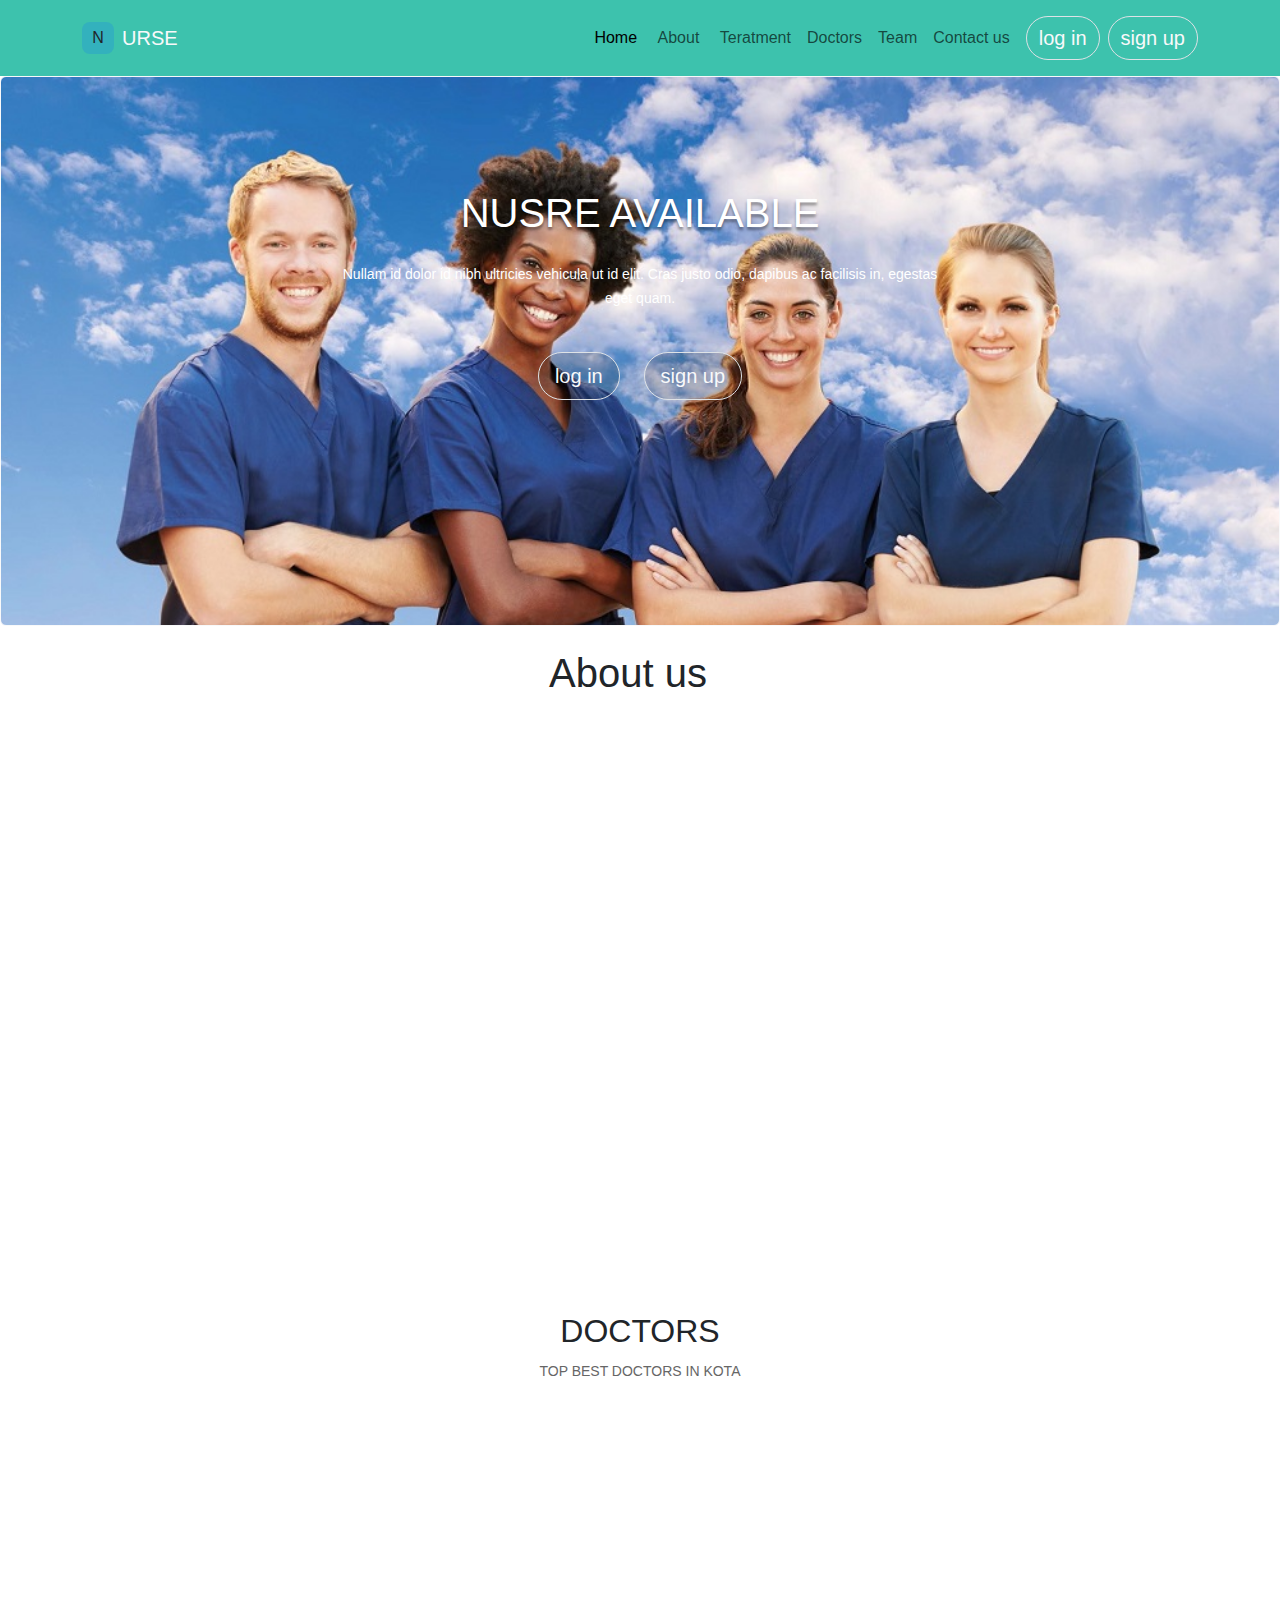
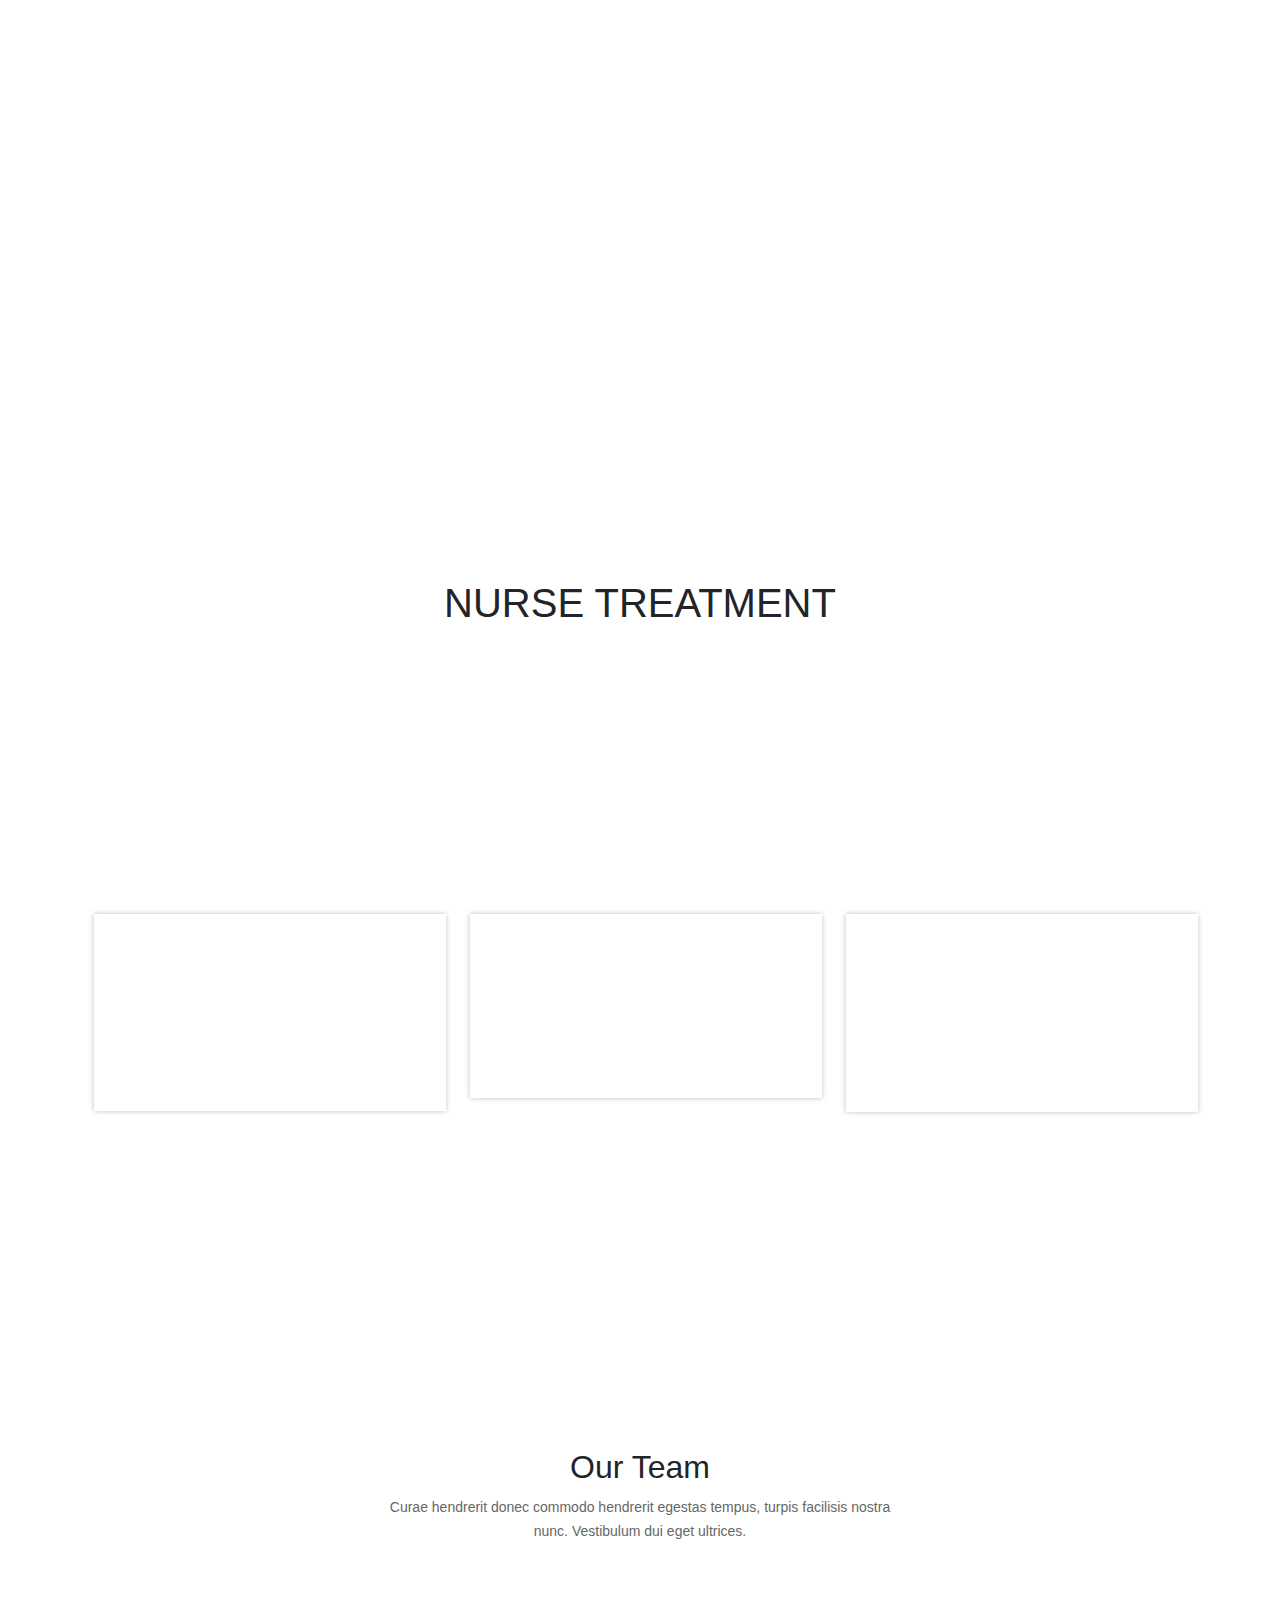
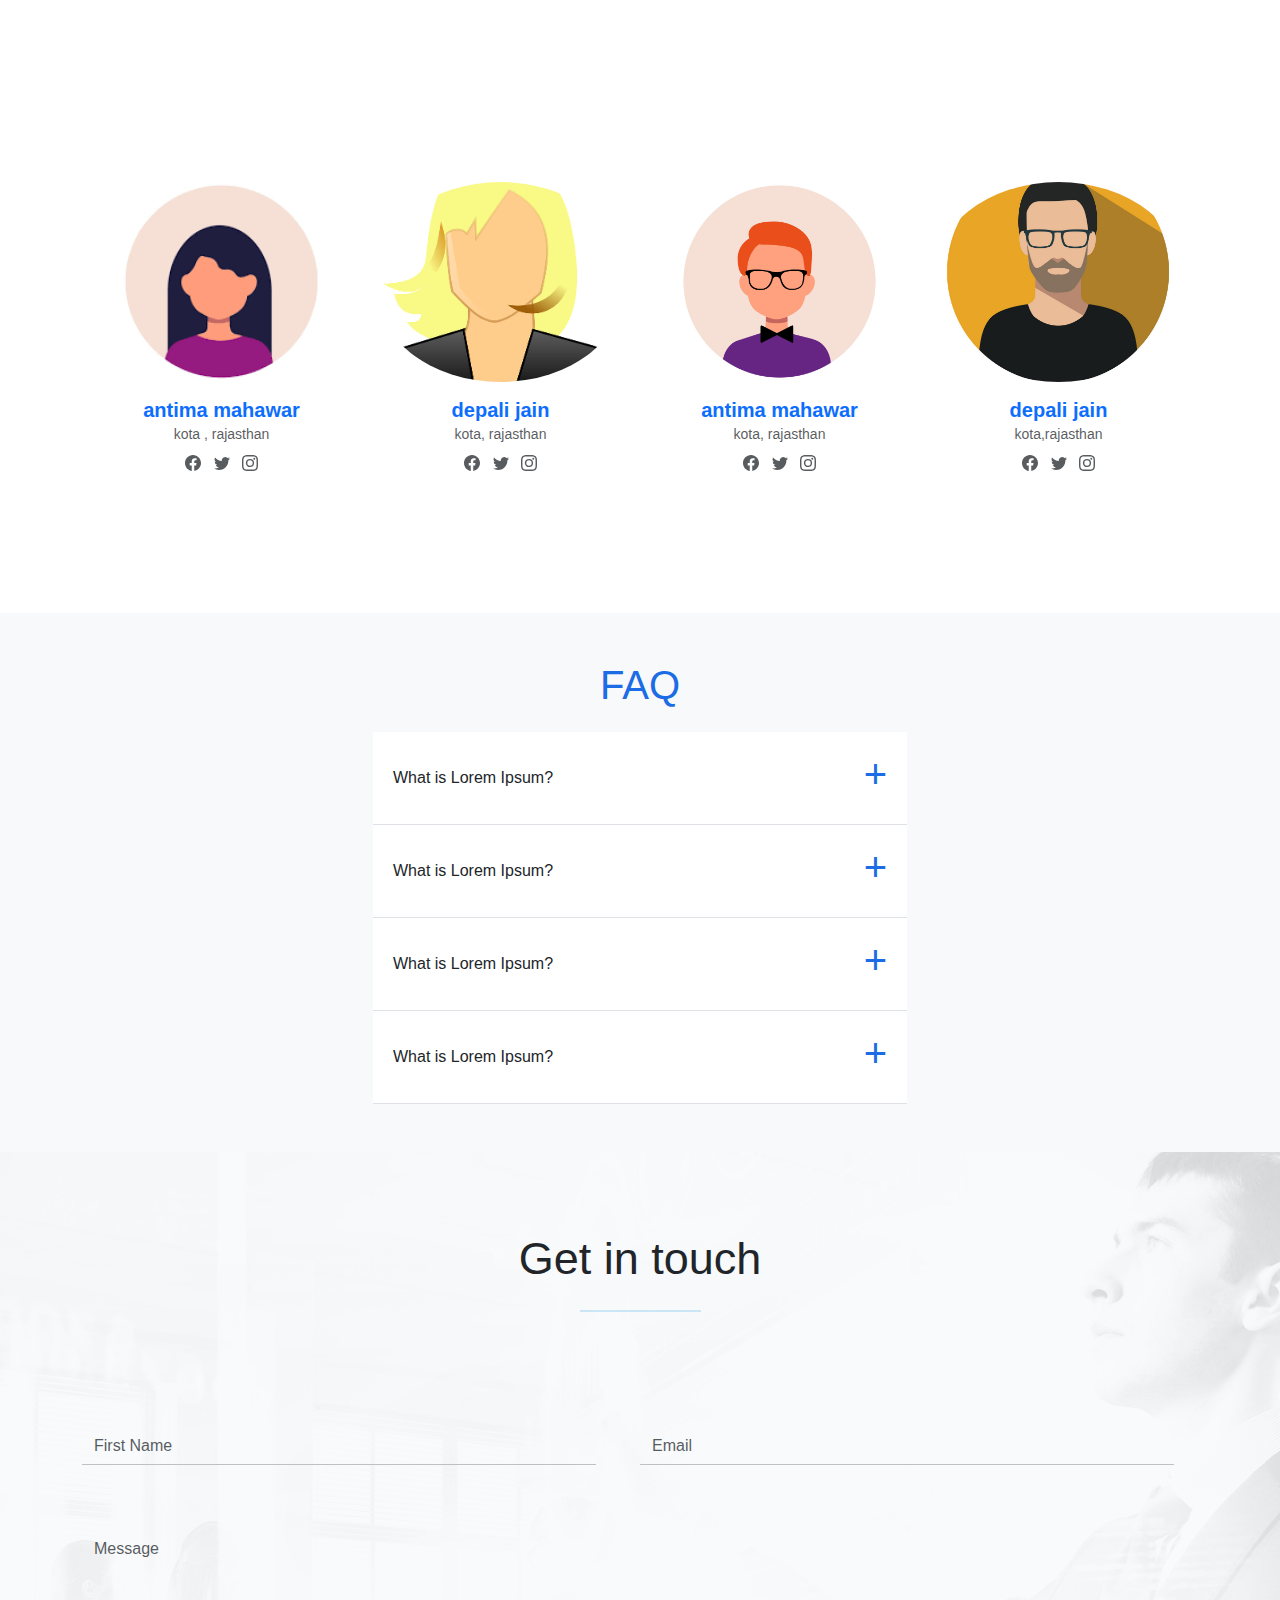
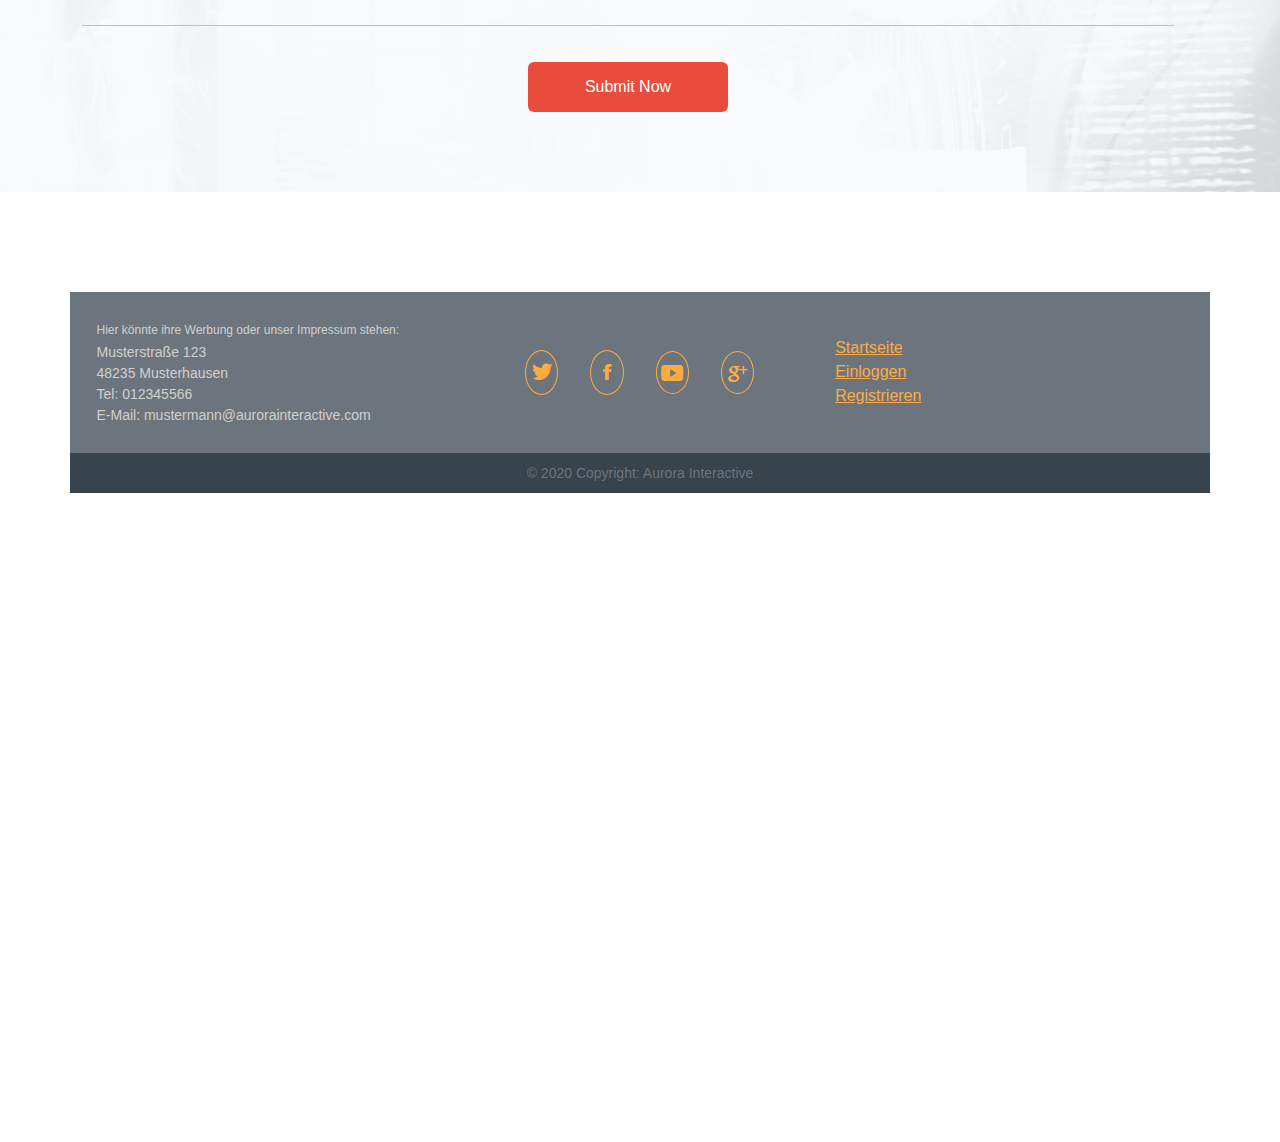
<file: index.html>
<!DOCTYPE html>
<html data-bs-theme="light" lang="en">

<head>
    <meta charset="utf-8">
    <meta name="viewport" content="width=device-width, initial-scale=1.0, shrink-to-fit=no">
    <title>Untitled</title>
    <link rel="stylesheet" href="assets/bootstrap/css/bootstrap.min.css">
    <link rel="stylesheet" href="assets/fonts/ionicons.min.css">
    <link rel="stylesheet" href="assets/css/aos.min.css">
    <link rel="stylesheet" href="assets/css/animate.min.css">
    <link rel="stylesheet" href="assets/css/accordion-faq-list.css">
    <link rel="stylesheet" href="assets/css/Articles-Cards-images.css">
    <link rel="stylesheet" href="assets/css/Bold-BS4-Cards-with-Hover-Effect-76-hover_effect_74.css">
    <link rel="stylesheet" href="assets/css/Bold-BS4-Cards-with-Hover-Effect-76.css">
    <link rel="stylesheet" href="assets/css/Card-Carousel-slider.css">
    <link rel="stylesheet" href="assets/css/Card-Carousel.css">
    <link rel="stylesheet" href="assets/css/Hero-Photography-.css">
    <link rel="stylesheet" href="assets/css/Hover-cards.css">
    <link rel="stylesheet" href="assets/css/Material-Footer.css">
    <link rel="stylesheet" href="assets/css/Modern-Contact-Form.css">
    <link rel="stylesheet" href="assets/css/Navbar-Right-Links-Dark-icons.css">
    <link rel="stylesheet" href="assets/css/WOWSlider-about-us-WOWSlider-about-us-1.css">
    <link rel="stylesheet" href="assets/css/WOWSlider-about-us-WOWSlider-about-us-2.css">
    <link rel="stylesheet" href="assets/css/WOWSlider-about-us.css">
</head>

<body class="about">

    <!-- navbaar.................................................................................................................... -->
    <nav class="navbar navbar-expand-md py-3 navv">
        <div class="container"><a class="navbar-brand d-flex align-items-center" href="#"><span class="bs-icon-sm bs-icon-rounded bs-icon-primary-light text-dark d-flex justify-content-center align-items-center me-2 bs-icon">N</span><span class="text-light">URSE</span></a><button data-bs-toggle="collapse" class="navbar-toggler" data-bs-target="#navcol-5"><span class="visually-hidden">Toggle navigation</span><span class="navbar-toggler-icon"></span></button>
            <div class="collapse navbar-collapse" id="navcol-5">
                <ul class="navbar-nav ms-auto">
                    <li class="nav-item navvv"><a class="nav-link active d-inline-flex flex-row-reverse navv" href="#HEROO">Home</a>
                        <a class="nav-link d-inline-flex flex-row-reverse" href="#ABOUT">About</a>
                        <a class="nav-link d-inline-flex flex-row-reverse" href="#TREAT">Teratment</a></li>
                        <li class="nav-item"><a class="nav-link" href="#DROCTER">Doctors</a></li>
                   
                        <li class="nav-item"><a class="nav-link" href="#TEAM">Team</a></li>
                    <li class="nav-item"><a class="nav-link" href="#CON">Contact us</a></li>
                </ul><a class="btn fs-5 link-light link-opacity-100 border rounded-pill border-1 tada animated infinite ms-md-2" role="button" href="login.html">log in</a>
                <a class="btn fs-5 link-light link-opacity-100 border rounded-pill border-1 tada animated infinite ms-md-2" role="button" href="sign-up.html">sign up</a>
            </div>
        </div>
    </nav>

    <!-- hero crousel................................................................................................................. -->
    <div class="bg-light border rounded border-light hero-photography jumbotron py-5 px-4" id="HEROO">
        <h1 class="hero-title" style="padding-bottom: 0px;margin-top: 64px;margin-bottom: 15px;">NUSRE AVAILABLE</h1>
        <p class="hero-subtitle" style="margin-bottom: 32px;">Nullam id dolor id nibh ultricies vehicula ut id elit. Cras justo odio, dapibus ac facilisis in, egestas eget quam.</p>
        <p><a class="btn btn-primary btn-lg link-light border rounded-pill border-1 shadow-lg focus-ring hero-button bttn" role="button" data-aos="fade-up" data-aos-duration="900" data-aos-delay="250" href="login.html">log in</a>
            <a class="btn btn-primary btn-lg link-light border rounded-pill border-1 shadow-lg focus-ring hero-button bttn" role="button" data-aos="fade-up" data-aos-duration="900" data-aos-delay="250" href="sign-up.html">sign up</a></p>
    </div>
<!-- 
    about us................................................................................................... -->
    <section class="about-us" id="ABOUT">
        <div class="row">
            <div class="col">
                <h1 class="text-dark text-center" style="padding-top: 23px;">About us</h1>
            </div>
        </div>
        <div class="container">
            <div class="row padding-content">
                <div class="col-md-4 no-padding">
                    <div id="wowslider-container1">
                        <div class="ws_images">
                            <ul>
                                <li><img data-aos="fade-right" data-aos-duration="1050" data-aos-delay="200" id="wows1_0" src="assets/img/d3.jpg" width="380" height="362"></li>
                                <li><img id="wows1_1" src="assets/img/3Hb0RH_s6s8.jpg"></li>
                                <li><img id="wows1_2" src="assets/img/6NMPUFefwgM.jpg"></li>
                                <li><img id="wows1_3" src="assets/img/d4.jpeg"></li>
                                <li><img id="wows1_4" src="assets/img/wNvJKN1zPtE.jpg"><div>Custom Code</div></li>
                            </ul>
                        </div>
                        <div class="ws_script" href="http://wowslider.net" style="position:absolute;left:-99%"><a href="http://wowslider.net">javascript image slider</a><strong>Bold</strong></div>
                        <div class="ws_shadow"></div>
                    </div>
                </div>
                <div class="col-md-8 abt-right" data-aos="fade-left" data-aos-duration="1050" data-aos-delay="300">
                    <h1 class="text-center">Heading</h1>
                    <p data-aos="fade-right">Lorem ipsum dolor sit amet, consectetur adipisicing elit. Tenetur labore ab sequi delectus. Consequatur eos similique, harum at laudantium eveniet asperiores, tenetur, quae quis dicta debitis illo voluptas nulla numquam!</p>
                </div>
            </div>
        </div>
    </section>
    <!-- our doctors team............................................................................................................ -->
    <div class="container py-4 py-xl-5" id="DROCTER">
        <div class="row mb-5">
            <div class="col-md-8 col-xl-12 text-center mx-auto">
                <h2>DOCTORS</h2>
                <p class="w-lg-50">TOP BEST DOCTORS IN KOTA</p>
            </div>
        </div>
        <div class="row gy-4 row-cols-1 row-cols-md-2 row-cols-xl-3" id="CON">
            <div class="col" data-aos="zoom-in" data-aos-duration="900" data-aos-delay="250">
                <div class="card"><img class="card-img-top w-100 d-block fit-cover" style="height: 200px;" src="assets/img/n6.jpg">
                    <div class="card-body p-4">
                        <h4 class="card-title" style="padding-right: 22px;margin-top: -22px;padding-bottom: 22px;margin-bottom: -29px;"><br><strong><span style="color: rgb(51, 78, 111);">DR. MUKESH KUMAR GUPTA</span></strong><br><br></h4>
                        <p class="card-text" style="margin-bottom: 48px;"><br><a href="https://maps.google.co.in/?saddr=Current+Location&amp;daddr=Sonography+sankul+MBS+Hospital+Road,+k+samne+Nayapura,+Kota,+RJ+324001+&amp;hl=en&amp;iwloc=A" target="_blank"><strong><span style="color: rgb(77, 183, 254);">&nbsp;Sonography sankul, MBS Hospital Road, k samne Nayapura, Kota, RJ 324001</span></strong></a><br><br></p>
                        <div class="d-flex"></div>
                    </div>
                </div>
            </div>
            <div class="col" data-aos="zoom-in" data-aos-duration="900" data-aos-delay="250">
                <div class="card"><img class="card-img-top w-100 d-block fit-cover" style="height: 200px;" src="assets/img/n11.jpeg">
                    <div class="card-body p-4">
                        <h4 class="card-title" style="padding-right: 22px;margin-top: -22px;padding-bottom: 22px;margin-bottom: -29px;"><br><strong><span style="color: rgb(51, 78, 111);">DR. MUKESH KUMAR GUPTA</span></strong><br><br></h4>
                        <p class="card-text" style="margin-bottom: 48px;"><br><a href="https://maps.google.co.in/?saddr=Current+Location&amp;daddr=Sonography+sankul+MBS+Hospital+Road,+k+samne+Nayapura,+Kota,+RJ+324001+&amp;hl=en&amp;iwloc=A" target="_blank"><strong><span style="color: rgb(77, 183, 254);">&nbsp;Sonography sankul, MBS Hospital Road, k samne Nayapura, Kota, RJ 324001</span></strong></a><br><br></p>
                        <div class="d-flex"></div>
                    </div>
                </div>
            </div>
            <div class="col" data-aos="zoom-in" data-aos-duration="900" data-aos-delay="250">
                <div class="card"><img class="card-img-top w-100 d-block fit-cover" style="height: 200px;" src="assets/img/d3.jpg">
                    <div class="card-body p-4">
                        <h4 class="card-title" style="padding-right: 22px;margin-top: -22px;padding-bottom: 22px;margin-bottom: -29px;"><br><strong><span style="color: rgb(51, 78, 111);">DR. MUKESH KUMAR GUPTA</span></strong><br><br></h4>
                        <p class="card-text" style="margin-bottom: 48px;"><br><a href="https://maps.google.co.in/?saddr=Current+Location&amp;daddr=Sonography+sankul+MBS+Hospital+Road,+k+samne+Nayapura,+Kota,+RJ+324001+&amp;hl=en&amp;iwloc=A" target="_blank"><strong><span style="color: rgb(77, 183, 254);">&nbsp;Sonography sankul, MBS Hospital Road, k samne Nayapura, Kota, RJ 324001</span></strong></a><br><br></p>
                        <div class="d-flex"></div>
                    </div>
                </div>
            </div>
        </div>
    </div>
    <!-- nurse treatment................................................................................................................ -->
    <h1 class="text-center" style="margin-top: 62px;" id="TREAT">NURSE TREATMENT</h1>
    <div class="container" id="NURSEE" style="padding-right: 0px;padding-top: 300px;margin-top: -222px;">
        <div class="row">
            <div class="col-sm-6 col-md-4">
                <div class="box">
                    <div data-aos="fade-right" data-aos-duration="1000" data-aos-delay="250" class="box-image"><img src="assets/img/n11.jpeg" alt="Desmond"></div>
                    <div class="box-content">
                        <h4 class="title">Sales</h4>
                        <p class="description">Lorem ipsum dolor sit amet, consectetur adipiscing elit. Vivamus vitae libero orci. Lorem ipsum dolor sit amet, consectetur adipiscing elit. Nunc sed vestibulum.</p>
                    </div>
                </div>
            </div>
            <div class="col-sm-6 col-md-4">
                <div class="box">
                    <div data-aos="fade-up" data-aos-duration="950" data-aos-delay="250" class="box-image"><img src="assets/img/n12.jpg" alt="Desmond"></div>
                    <div class="box-content">
                        <h4 class="title">Markerting</h4>
                        <p class="description">Lorem ipsum dolor sit amet, consectetur adipiscing elit. Vivamus vitae libero orci. Lorem ipsum dolor sit amet, consectetur adipiscing elit. Nunc sed vestibulum.</p>
                    </div>
                </div>
            </div>
            <div class="col-sm-6 col-md-4">
                <div class="box">
                    <div data-aos="fade-left" data-aos-duration="950" data-aos-delay="250" class="box-image"><img src="assets/img/n13.avif" alt="Desmond"></div>
                    <div class="box-content">
                        <h4 class="title">Support</h4>
                        <p data-aos="fade-left" data-aos-duration="950" data-aos-delay="250" class="description">Lorem ipsum dolor sit amet, consectetur adipiscing elit. Vivamus vitae libero orci. Lorem ipsum dolor sit amet, consectetur adipiscing elit. Nunc sed vestibulum.</p>
                    </div>
                </div>
            </div>
        </div>
    </div>
    
    <!-- our team...................................................................................................................... -->
    <div class="container py-4 py-xl-5" id="TEAM">
        <div class="row mb-4 mb-lg-5">
            <div class="col-md-8 col-xl-6 text-center mx-auto">
                <h2>Our Team</h2>
                <p class="w-lg-50">Curae hendrerit donec commodo hendrerit egestas tempus, turpis facilisis nostra nunc. Vestibulum dui eget ultrices.</p>
            </div>
        </div>
        <div class="row gy-4 row-cols-2 row-cols-md-4">
            <div class="col">
                <div class="card border-0 shadow-none">
                    <div class="card-body text-center d-flex flex-column align-items-center p-0"><img class="rounded-circle mb-3 fit-cover" width="130" height="130" src="assets/img/team4.png">
                        <h5 class="fw-bold text-primary card-title mb-0">antima mahawar</h5>
                        <p class="text-muted card-text mb-2">kota , rajasthan</p>
                        <ul class="list-inline fs-6 text-muted w-100 mb-0">
                            <li class="list-inline-item text-center">
                                <div class="d-flex flex-column align-items-center"><svg xmlns="http://www.w3.org/2000/svg" width="1em" height="1em" fill="currentColor" viewBox="0 0 16 16" class="bi bi-facebook">
                                        <path d="M16 8.049c0-4.446-3.582-8.05-8-8.05C3.58 0-.002 3.603-.002 8.05c0 4.017 2.926 7.347 6.75 7.951v-5.625h-2.03V8.05H6.75V6.275c0-2.017 1.195-3.131 3.022-3.131.876 0 1.791.157 1.791.157v1.98h-1.009c-.993 0-1.303.621-1.303 1.258v1.51h2.218l-.354 2.326H9.25V16c3.824-.604 6.75-3.934 6.75-7.951"></path>
                                    </svg></div>
                            </li>
                            <li class="list-inline-item text-center">
                                <div class="d-flex flex-column align-items-center"><svg xmlns="http://www.w3.org/2000/svg" width="1em" height="1em" fill="currentColor" viewBox="0 0 16 16" class="bi bi-twitter">
                                        <path d="M5.026 15c6.038 0 9.341-5.003 9.341-9.334 0-.14 0-.282-.006-.422A6.685 6.685 0 0 0 16 3.542a6.658 6.658 0 0 1-1.889.518 3.301 3.301 0 0 0 1.447-1.817 6.533 6.533 0 0 1-2.087.793A3.286 3.286 0 0 0 7.875 6.03a9.325 9.325 0 0 1-6.767-3.429 3.289 3.289 0 0 0 1.018 4.382A3.323 3.323 0 0 1 .64 6.575v.045a3.288 3.288 0 0 0 2.632 3.218 3.203 3.203 0 0 1-.865.115 3.23 3.23 0 0 1-.614-.057 3.283 3.283 0 0 0 3.067 2.277A6.588 6.588 0 0 1 .78 13.58a6.32 6.32 0 0 1-.78-.045A9.344 9.344 0 0 0 5.026 15"></path>
                                    </svg></div>
                            </li>
                            <li class="list-inline-item text-center">
                                <div class="d-flex flex-column align-items-center"><svg xmlns="http://www.w3.org/2000/svg" width="1em" height="1em" fill="currentColor" viewBox="0 0 16 16" class="bi bi-instagram">
                                        <path d="M8 0C5.829 0 5.556.01 4.703.048 3.85.088 3.269.222 2.76.42a3.917 3.917 0 0 0-1.417.923A3.927 3.927 0 0 0 .42 2.76C.222 3.268.087 3.85.048 4.7.01 5.555 0 5.827 0 8.001c0 2.172.01 2.444.048 3.297.04.852.174 1.433.372 1.942.205.526.478.972.923 1.417.444.445.89.719 1.416.923.51.198 1.09.333 1.942.372C5.555 15.99 5.827 16 8 16s2.444-.01 3.298-.048c.851-.04 1.434-.174 1.943-.372a3.916 3.916 0 0 0 1.416-.923c.445-.445.718-.891.923-1.417.197-.509.332-1.09.372-1.942C15.99 10.445 16 10.173 16 8s-.01-2.445-.048-3.299c-.04-.851-.175-1.433-.372-1.941a3.926 3.926 0 0 0-.923-1.417A3.911 3.911 0 0 0 13.24.42c-.51-.198-1.092-.333-1.943-.372C10.443.01 10.172 0 7.998 0h.003zm-.717 1.442h.718c2.136 0 2.389.007 3.232.046.78.035 1.204.166 1.486.275.373.145.64.319.92.599.28.28.453.546.598.92.11.281.24.705.275 1.485.039.843.047 1.096.047 3.231s-.008 2.389-.047 3.232c-.035.78-.166 1.203-.275 1.485a2.47 2.47 0 0 1-.599.919c-.28.28-.546.453-.92.598-.28.11-.704.24-1.485.276-.843.038-1.096.047-3.232.047s-2.39-.009-3.233-.047c-.78-.036-1.203-.166-1.485-.276a2.478 2.478 0 0 1-.92-.598 2.48 2.48 0 0 1-.6-.92c-.109-.281-.24-.705-.275-1.485-.038-.843-.046-1.096-.046-3.233 0-2.136.008-2.388.046-3.231.036-.78.166-1.204.276-1.486.145-.373.319-.64.599-.92.28-.28.546-.453.92-.598.282-.11.705-.24 1.485-.276.738-.034 1.024-.044 2.515-.045v.002zm4.988 1.328a.96.96 0 1 0 0 1.92.96.96 0 0 0 0-1.92zm-4.27 1.122a4.109 4.109 0 1 0 0 8.217 4.109 4.109 0 0 0 0-8.217zm0 1.441a2.667 2.667 0 1 1 0 5.334 2.667 2.667 0 0 1 0-5.334"></path>
                                    </svg></div>
                            </li>
                        </ul>
                    </div>
                </div>
            </div>
            <div class="col">
                <div class="card border-0 shadow-none">
                    <div class="card-body text-center d-flex flex-column align-items-center p-0"><img class="rounded-circle mb-3 fit-cover" width="130" height="130" src="assets/img/team1.webp">
                        <h5 class="fw-bold text-primary card-title mb-0">depali jain</h5>
                        <p class="text-muted card-text mb-2">kota, rajasthan</p>
                        <ul class="list-inline fs-6 text-muted w-100 mb-0">
                            <li class="list-inline-item text-center">
                                <div class="d-flex flex-column align-items-center"><svg xmlns="http://www.w3.org/2000/svg" width="1em" height="1em" fill="currentColor" viewBox="0 0 16 16" class="bi bi-facebook">
                                        <path d="M16 8.049c0-4.446-3.582-8.05-8-8.05C3.58 0-.002 3.603-.002 8.05c0 4.017 2.926 7.347 6.75 7.951v-5.625h-2.03V8.05H6.75V6.275c0-2.017 1.195-3.131 3.022-3.131.876 0 1.791.157 1.791.157v1.98h-1.009c-.993 0-1.303.621-1.303 1.258v1.51h2.218l-.354 2.326H9.25V16c3.824-.604 6.75-3.934 6.75-7.951"></path>
                                    </svg></div>
                            </li>
                            <li class="list-inline-item text-center">
                                <div class="d-flex flex-column align-items-center"><svg xmlns="http://www.w3.org/2000/svg" width="1em" height="1em" fill="currentColor" viewBox="0 0 16 16" class="bi bi-twitter">
                                        <path d="M5.026 15c6.038 0 9.341-5.003 9.341-9.334 0-.14 0-.282-.006-.422A6.685 6.685 0 0 0 16 3.542a6.658 6.658 0 0 1-1.889.518 3.301 3.301 0 0 0 1.447-1.817 6.533 6.533 0 0 1-2.087.793A3.286 3.286 0 0 0 7.875 6.03a9.325 9.325 0 0 1-6.767-3.429 3.289 3.289 0 0 0 1.018 4.382A3.323 3.323 0 0 1 .64 6.575v.045a3.288 3.288 0 0 0 2.632 3.218 3.203 3.203 0 0 1-.865.115 3.23 3.23 0 0 1-.614-.057 3.283 3.283 0 0 0 3.067 2.277A6.588 6.588 0 0 1 .78 13.58a6.32 6.32 0 0 1-.78-.045A9.344 9.344 0 0 0 5.026 15"></path>
                                    </svg></div>
                            </li>
                            <li class="list-inline-item text-center">
                                <div class="d-flex flex-column align-items-center"><svg xmlns="http://www.w3.org/2000/svg" width="1em" height="1em" fill="currentColor" viewBox="0 0 16 16" class="bi bi-instagram">
                                        <path d="M8 0C5.829 0 5.556.01 4.703.048 3.85.088 3.269.222 2.76.42a3.917 3.917 0 0 0-1.417.923A3.927 3.927 0 0 0 .42 2.76C.222 3.268.087 3.85.048 4.7.01 5.555 0 5.827 0 8.001c0 2.172.01 2.444.048 3.297.04.852.174 1.433.372 1.942.205.526.478.972.923 1.417.444.445.89.719 1.416.923.51.198 1.09.333 1.942.372C5.555 15.99 5.827 16 8 16s2.444-.01 3.298-.048c.851-.04 1.434-.174 1.943-.372a3.916 3.916 0 0 0 1.416-.923c.445-.445.718-.891.923-1.417.197-.509.332-1.09.372-1.942C15.99 10.445 16 10.173 16 8s-.01-2.445-.048-3.299c-.04-.851-.175-1.433-.372-1.941a3.926 3.926 0 0 0-.923-1.417A3.911 3.911 0 0 0 13.24.42c-.51-.198-1.092-.333-1.943-.372C10.443.01 10.172 0 7.998 0h.003zm-.717 1.442h.718c2.136 0 2.389.007 3.232.046.78.035 1.204.166 1.486.275.373.145.64.319.92.599.28.28.453.546.598.92.11.281.24.705.275 1.485.039.843.047 1.096.047 3.231s-.008 2.389-.047 3.232c-.035.78-.166 1.203-.275 1.485a2.47 2.47 0 0 1-.599.919c-.28.28-.546.453-.92.598-.28.11-.704.24-1.485.276-.843.038-1.096.047-3.232.047s-2.39-.009-3.233-.047c-.78-.036-1.203-.166-1.485-.276a2.478 2.478 0 0 1-.92-.598 2.48 2.48 0 0 1-.6-.92c-.109-.281-.24-.705-.275-1.485-.038-.843-.046-1.096-.046-3.233 0-2.136.008-2.388.046-3.231.036-.78.166-1.204.276-1.486.145-.373.319-.64.599-.92.28-.28.546-.453.92-.598.282-.11.705-.24 1.485-.276.738-.034 1.024-.044 2.515-.045v.002zm4.988 1.328a.96.96 0 1 0 0 1.92.96.96 0 0 0 0-1.92zm-4.27 1.122a4.109 4.109 0 1 0 0 8.217 4.109 4.109 0 0 0 0-8.217zm0 1.441a2.667 2.667 0 1 1 0 5.334 2.667 2.667 0 0 1 0-5.334"></path>
                                    </svg></div>
                            </li>
                        </ul>
                    </div>
                </div>
            </div>
            <div class="col">
                <div class="card border-0 shadow-none">
                    <div class="card-body text-center d-flex flex-column align-items-center p-0"><img class="rounded-circle mb-3 fit-cover" width="130" height="130" src="assets/img/team3.jpg">
                        <h5 class="fw-bold text-primary card-title mb-0">antima mahawar</h5>
                        <p class="text-muted card-text mb-2">kota, rajasthan</p>
                        <ul class="list-inline fs-6 text-muted w-100 mb-0">
                            <li class="list-inline-item text-center">
                                <div class="d-flex flex-column align-items-center"><svg xmlns="http://www.w3.org/2000/svg" width="1em" height="1em" fill="currentColor" viewBox="0 0 16 16" class="bi bi-facebook">
                                        <path d="M16 8.049c0-4.446-3.582-8.05-8-8.05C3.58 0-.002 3.603-.002 8.05c0 4.017 2.926 7.347 6.75 7.951v-5.625h-2.03V8.05H6.75V6.275c0-2.017 1.195-3.131 3.022-3.131.876 0 1.791.157 1.791.157v1.98h-1.009c-.993 0-1.303.621-1.303 1.258v1.51h2.218l-.354 2.326H9.25V16c3.824-.604 6.75-3.934 6.75-7.951"></path>
                                    </svg></div>
                            </li>
                            <li class="list-inline-item text-center">
                                <div class="d-flex flex-column align-items-center"><svg xmlns="http://www.w3.org/2000/svg" width="1em" height="1em" fill="currentColor" viewBox="0 0 16 16" class="bi bi-twitter">
                                        <path d="M5.026 15c6.038 0 9.341-5.003 9.341-9.334 0-.14 0-.282-.006-.422A6.685 6.685 0 0 0 16 3.542a6.658 6.658 0 0 1-1.889.518 3.301 3.301 0 0 0 1.447-1.817 6.533 6.533 0 0 1-2.087.793A3.286 3.286 0 0 0 7.875 6.03a9.325 9.325 0 0 1-6.767-3.429 3.289 3.289 0 0 0 1.018 4.382A3.323 3.323 0 0 1 .64 6.575v.045a3.288 3.288 0 0 0 2.632 3.218 3.203 3.203 0 0 1-.865.115 3.23 3.23 0 0 1-.614-.057 3.283 3.283 0 0 0 3.067 2.277A6.588 6.588 0 0 1 .78 13.58a6.32 6.32 0 0 1-.78-.045A9.344 9.344 0 0 0 5.026 15"></path>
                                    </svg></div>
                            </li>
                            <li class="list-inline-item text-center">
                                <div class="d-flex flex-column align-items-center"><svg xmlns="http://www.w3.org/2000/svg" width="1em" height="1em" fill="currentColor" viewBox="0 0 16 16" class="bi bi-instagram">
                                        <path d="M8 0C5.829 0 5.556.01 4.703.048 3.85.088 3.269.222 2.76.42a3.917 3.917 0 0 0-1.417.923A3.927 3.927 0 0 0 .42 2.76C.222 3.268.087 3.85.048 4.7.01 5.555 0 5.827 0 8.001c0 2.172.01 2.444.048 3.297.04.852.174 1.433.372 1.942.205.526.478.972.923 1.417.444.445.89.719 1.416.923.51.198 1.09.333 1.942.372C5.555 15.99 5.827 16 8 16s2.444-.01 3.298-.048c.851-.04 1.434-.174 1.943-.372a3.916 3.916 0 0 0 1.416-.923c.445-.445.718-.891.923-1.417.197-.509.332-1.09.372-1.942C15.99 10.445 16 10.173 16 8s-.01-2.445-.048-3.299c-.04-.851-.175-1.433-.372-1.941a3.926 3.926 0 0 0-.923-1.417A3.911 3.911 0 0 0 13.24.42c-.51-.198-1.092-.333-1.943-.372C10.443.01 10.172 0 7.998 0h.003zm-.717 1.442h.718c2.136 0 2.389.007 3.232.046.78.035 1.204.166 1.486.275.373.145.64.319.92.599.28.28.453.546.598.92.11.281.24.705.275 1.485.039.843.047 1.096.047 3.231s-.008 2.389-.047 3.232c-.035.78-.166 1.203-.275 1.485a2.47 2.47 0 0 1-.599.919c-.28.28-.546.453-.92.598-.28.11-.704.24-1.485.276-.843.038-1.096.047-3.232.047s-2.39-.009-3.233-.047c-.78-.036-1.203-.166-1.485-.276a2.478 2.478 0 0 1-.92-.598 2.48 2.48 0 0 1-.6-.92c-.109-.281-.24-.705-.275-1.485-.038-.843-.046-1.096-.046-3.233 0-2.136.008-2.388.046-3.231.036-.78.166-1.204.276-1.486.145-.373.319-.64.599-.92.28-.28.546-.453.92-.598.282-.11.705-.24 1.485-.276.738-.034 1.024-.044 2.515-.045v.002zm4.988 1.328a.96.96 0 1 0 0 1.92.96.96 0 0 0 0-1.92zm-4.27 1.122a4.109 4.109 0 1 0 0 8.217 4.109 4.109 0 0 0 0-8.217zm0 1.441a2.667 2.667 0 1 1 0 5.334 2.667 2.667 0 0 1 0-5.334"></path>
                                    </svg></div>
                            </li>
                        </ul>
                    </div>
                </div>
            </div>
            <div class="col">
                <div class="card border-0 shadow-none">
                    <div class="card-body text-center d-flex flex-column align-items-center p-0"><img class="rounded-circle mb-3 fit-cover" width="130" height="130" src="assets/img/team2.jpg">
                        <h5 class="fw-bold text-primary card-title mb-0">depali jain</h5>
                        <p class="text-muted card-text mb-2">kota,rajasthan</p>
                        <ul class="list-inline fs-6 text-muted w-100 mb-0">
                            <li class="list-inline-item text-center">
                                <div class="d-flex flex-column align-items-center"><svg xmlns="http://www.w3.org/2000/svg" width="1em" height="1em" fill="currentColor" viewBox="0 0 16 16" class="bi bi-facebook">
                                        <path d="M16 8.049c0-4.446-3.582-8.05-8-8.05C3.58 0-.002 3.603-.002 8.05c0 4.017 2.926 7.347 6.75 7.951v-5.625h-2.03V8.05H6.75V6.275c0-2.017 1.195-3.131 3.022-3.131.876 0 1.791.157 1.791.157v1.98h-1.009c-.993 0-1.303.621-1.303 1.258v1.51h2.218l-.354 2.326H9.25V16c3.824-.604 6.75-3.934 6.75-7.951"></path>
                                    </svg></div>
                            </li>
                            <li class="list-inline-item text-center">
                                <div class="d-flex flex-column align-items-center"><svg xmlns="http://www.w3.org/2000/svg" width="1em" height="1em" fill="currentColor" viewBox="0 0 16 16" class="bi bi-twitter">
                                        <path d="M5.026 15c6.038 0 9.341-5.003 9.341-9.334 0-.14 0-.282-.006-.422A6.685 6.685 0 0 0 16 3.542a6.658 6.658 0 0 1-1.889.518 3.301 3.301 0 0 0 1.447-1.817 6.533 6.533 0 0 1-2.087.793A3.286 3.286 0 0 0 7.875 6.03a9.325 9.325 0 0 1-6.767-3.429 3.289 3.289 0 0 0 1.018 4.382A3.323 3.323 0 0 1 .64 6.575v.045a3.288 3.288 0 0 0 2.632 3.218 3.203 3.203 0 0 1-.865.115 3.23 3.23 0 0 1-.614-.057 3.283 3.283 0 0 0 3.067 2.277A6.588 6.588 0 0 1 .78 13.58a6.32 6.32 0 0 1-.78-.045A9.344 9.344 0 0 0 5.026 15"></path>
                                    </svg></div>
                            </li>
                            <li class="list-inline-item text-center">
                                <div class="d-flex flex-column align-items-center"><svg xmlns="http://www.w3.org/2000/svg" width="1em" height="1em" fill="currentColor" viewBox="0 0 16 16" class="bi bi-instagram">
                                        <path d="M8 0C5.829 0 5.556.01 4.703.048 3.85.088 3.269.222 2.76.42a3.917 3.917 0 0 0-1.417.923A3.927 3.927 0 0 0 .42 2.76C.222 3.268.087 3.85.048 4.7.01 5.555 0 5.827 0 8.001c0 2.172.01 2.444.048 3.297.04.852.174 1.433.372 1.942.205.526.478.972.923 1.417.444.445.89.719 1.416.923.51.198 1.09.333 1.942.372C5.555 15.99 5.827 16 8 16s2.444-.01 3.298-.048c.851-.04 1.434-.174 1.943-.372a3.916 3.916 0 0 0 1.416-.923c.445-.445.718-.891.923-1.417.197-.509.332-1.09.372-1.942C15.99 10.445 16 10.173 16 8s-.01-2.445-.048-3.299c-.04-.851-.175-1.433-.372-1.941a3.926 3.926 0 0 0-.923-1.417A3.911 3.911 0 0 0 13.24.42c-.51-.198-1.092-.333-1.943-.372C10.443.01 10.172 0 7.998 0h.003zm-.717 1.442h.718c2.136 0 2.389.007 3.232.046.78.035 1.204.166 1.486.275.373.145.64.319.92.599.28.28.453.546.598.92.11.281.24.705.275 1.485.039.843.047 1.096.047 3.231s-.008 2.389-.047 3.232c-.035.78-.166 1.203-.275 1.485a2.47 2.47 0 0 1-.599.919c-.28.28-.546.453-.92.598-.28.11-.704.24-1.485.276-.843.038-1.096.047-3.232.047s-2.39-.009-3.233-.047c-.78-.036-1.203-.166-1.485-.276a2.478 2.478 0 0 1-.92-.598 2.48 2.48 0 0 1-.6-.92c-.109-.281-.24-.705-.275-1.485-.038-.843-.046-1.096-.046-3.233 0-2.136.008-2.388.046-3.231.036-.78.166-1.204.276-1.486.145-.373.319-.64.599-.92.28-.28.546-.453.92-.598.282-.11.705-.24 1.485-.276.738-.034 1.024-.044 2.515-.045v.002zm4.988 1.328a.96.96 0 1 0 0 1.92.96.96 0 0 0 0-1.92zm-4.27 1.122a4.109 4.109 0 1 0 0 8.217 4.109 4.109 0 0 0 0-8.217zm0 1.441a2.667 2.667 0 1 1 0 5.334 2.667 2.667 0 0 1 0-5.334"></path>
                                    </svg></div>
                            </li>
                        </ul>
                    </div>
                </div>
            </div>
        </div>
    </div>

    <!-- accordian........................................................................................................................ -->
    <section class="py-5 bg-light">
        <h1 class="text-center text-success" style="padding-bottom: 15px;color: #1b6ce5!important;">FAQ</h1>
        <div class="container">
            <div class="row" style="width: 100%;">
                <div class="col-md-6 offset-md-3">
                    <div id="faqlist" class="accordion accordion-flush">
                        <div class="accordion-item">
                            <h2 class="accordion-header"><button class="btn accordion-button collapsed" type="button" data-bs-toggle="collapse" data-bs-target="#content-accordion-1">What is Lorem Ipsum?</button></h2>
                            <div id="content-accordion-1" class="accordion-collapse collapse" data-bs-parent="#faqlist">
                                <p class="accordion-body"> Lorem Ipsum is simply dummy text of the printing and typesetting industry. Lorem Ipsum has been the industry's standard dummy text ever since the 1500s.</p>
                            </div>
                        </div>
                        <div class="accordion-item">
                            <h2 class="accordion-header"><button class="btn accordion-button collapsed" type="button" data-bs-toggle="collapse" data-bs-target="#content-accordion-2">What is Lorem Ipsum?</button></h2>
                            <div id="content-accordion-2" class="accordion-collapse collapse" data-bs-parent="#faqlist">
                                <p class="accordion-body"> Lorem Ipsum is simply dummy text of the printing and typesetting industry. Lorem Ipsum has been the industry's standard dummy text ever since the 1500s.</p>
                            </div>
                        </div>
                        <div class="accordion-item">
                            <h2 class="accordion-header"><button class="btn accordion-button collapsed" type="button" data-bs-toggle="collapse" data-bs-target="#content-accordion-3">What is Lorem Ipsum?</button></h2>
                            <div id="content-accordion-3" class="accordion-collapse collapse" data-bs-parent="#faqlist">
                                <p class="accordion-body"> Lorem Ipsum is simply dummy text of the printing and typesetting industry. Lorem Ipsum has been the industry's standard dummy text ever since the 1500s.</p>
                            </div>
                        </div>
                        <div class="accordion-item">
                            <h2 class="accordion-header"><button class="btn accordion-button collapsed" type="button" data-bs-toggle="collapse" data-bs-target="#content-accordion-4">What is Lorem Ipsum?</button></h2>
                            <div id="content-accordion-4" class="accordion-collapse collapse" data-bs-parent="#faqlist">
                                <p class="accordion-body"> Lorem Ipsum is simply dummy text of the printing and typesetting industry. Lorem Ipsum has been the industry's standard dummy text ever since the 1500s.</p>
                            </div>
                        </div>
                        <div class="accordion-item">
                            <h2 class="accordion-header"></h2>
                            <div id="content-accordion-5" class="accordion-collapse collapse" data-bs-parent="#faqlist">
                                <p class="accordion-body"> Lorem Ipsum is simply dummy text of the printing and typesetting industry. Lorem Ipsum has been the industry's standard dummy text ever since the 1500s.</p>
                            </div>
                        </div>
                    </div>
                </div>
            </div>
        </div>
    </section>
        <!-- contact us................................................................................................................. -->
    <section class="getintouch" id="CONN">
        <div class="container modern-form">
            <div class="text-center">
                <h4 style="color: #212529;font-size: 45px;">Get in touch</h4>
            </div>
            <hr class="modern-form__hr">
            <div class="modern-form__form-container">
                <form>
                    <div class="row">
                        <div class="col col-contact">
                            <div class="modern-form__form-group--padding-r form-group mb-3"><input class="form-control input input-tr" type="text" placeholder="First Name">
                                <div class="line-box">
                                    <div class="line"></div>
                                </div>
                            </div>
                        </div>
                        <div class="col col-contact">
                            <div class="modern-form__form-group--padding-l form-group mb-3"><input class="form-control input input-tr" type="text" placeholder="Email">
                                <div class="line-box">
                                    <div class="line"></div>
                                </div>
                            </div>
                        </div>
                    </div>
                    <div class="row">
                        <div class="col">
                            <div class="modern-form__form-group--padding-t form-group mb-3"><textarea class="form-control input modern-form__form-control--textarea" placeholder="Message"></textarea>
                                <div class="line-box">
                                    <div class="line"></div>
                                </div>
                            </div>
                        </div>
                    </div>
                    <div class="row">
                        <div class="col text-center"><button class="btn btn-primary submit-now" type="submit">Submit Now</button></div>
                    </div>
                </form>
            </div>
        </div>
    </section>
    <!-- footer..................................................................................................................... -->
    <div class="container d-flex d-sm-flex flex-column" style="background: var(--gray-dark);margin-top: 50px;padding: 0px;">
        <div id="foot" style="background: var(--bs-gray);padding: 16px;">
            <div class="row" style="margin: 0px;padding: 0px;">
                <div class="col d-flex flex-column justify-content-center align-items-start justify-content-sm-center align-items-sm-start justify-content-md-center align-items-md-start" style="padding: 10.5px;">
                    <p style="color: #d0d0d0;margin-bottom: 0px;font-size: 12px;">Hier könnte ihre Werbung oder unser Impressum stehen:</p><small style="color: #d0d0d0;">Musterstraße 123</small><small style="color: #d0d0d0;">48235 Musterhausen</small><small style="color: #d0d0d0;">Tel: 012345566</small><small style="color: #d0d0d0;">E-Mail: mustermann@aurorainteractive.com</small>
                </div>
                <div class="col d-flex flex-row justify-content-center align-items-center justify-content-sm-center align-items-sm-center justify-content-md-center align-items-md-center justify-content-lg-center align-items-lg-center justify-content-xl-center align-items-xl-center" style="padding: 10.5px;"><a href="#" style="margin: 16px;font-size: 22px;border-radius: 50%;border-width: 1px;border-style: solid;padding: 4px;padding-right: 5px;padding-left: 6px;padding-top: 5px;padding-bottom: 5px;"><i class="icon ion-social-twitter" style="border-style: none;"></i></a><a href="#" style="margin: 16px;font-size: 22px;padding: 4px;border-radius: 50%;border-width: 1px;border-style: solid;padding-right: 12px;padding-left: 12px;padding-top: 5px;padding-bottom: 5px;"><i class="icon ion-social-facebook"></i></a><a href="#" style="margin: 16px;padding: 4px;border-width: 1px;border-style: solid;border-radius: 50%;padding-top: 5px;padding-bottom: 3px;padding-right: 5px;"><i class="icon ion-social-youtube" style="font-size: 22px;"></i></a><a href="#" style="margin: 16px;padding: 4px;padding-top: 6px;padding-bottom: 2px;border-width: 1px;border-style: solid;border-radius: 50%;padding-right: 6px;padding-left: 6px;"><i class="icon ion-social-googleplus" style="font-size: 22px;"></i></a></div>
                <div class="col d-flex flex-column justify-content-center align-items-center justify-content-sm-center align-items-sm-center justify-content-md-center align-items-md-center justify-content-lg-center align-items-lg-center justify-content-xl-center align-items-xl-center" style="padding: 10.5px;">
                    <div class="d-flex flex-column"><a href="index.html">Startseite</a><a href="login.html">Einloggen</a><a href="register.html">Registrieren</a></div>
                </div>
            </div>
        </div>
        <div class="d-flex justify-content-lg-center justify-content-xl-center align-items-xl-center" style="color: var(--gray);background: #37434d;">
            <p style="width: auto;margin-bottom: 8px;margin-top: 8px;color: var(--bs-secondary);">© 2020 Copyright: Aurora Interactive<br></p>
        </div>
    </div>
    <script src="assets/bootstrap/js/bootstrap.min.js"></script>
    <script src="assets/js/aos.min.js"></script>
    <script src="assets/js/bs-init.js"></script>
    <script src="assets/js/Card-Carousel-slider.js"></script>
    <script src="assets/js/WOWSlider-about-us.js"></script>
</body>

</html>
</file>
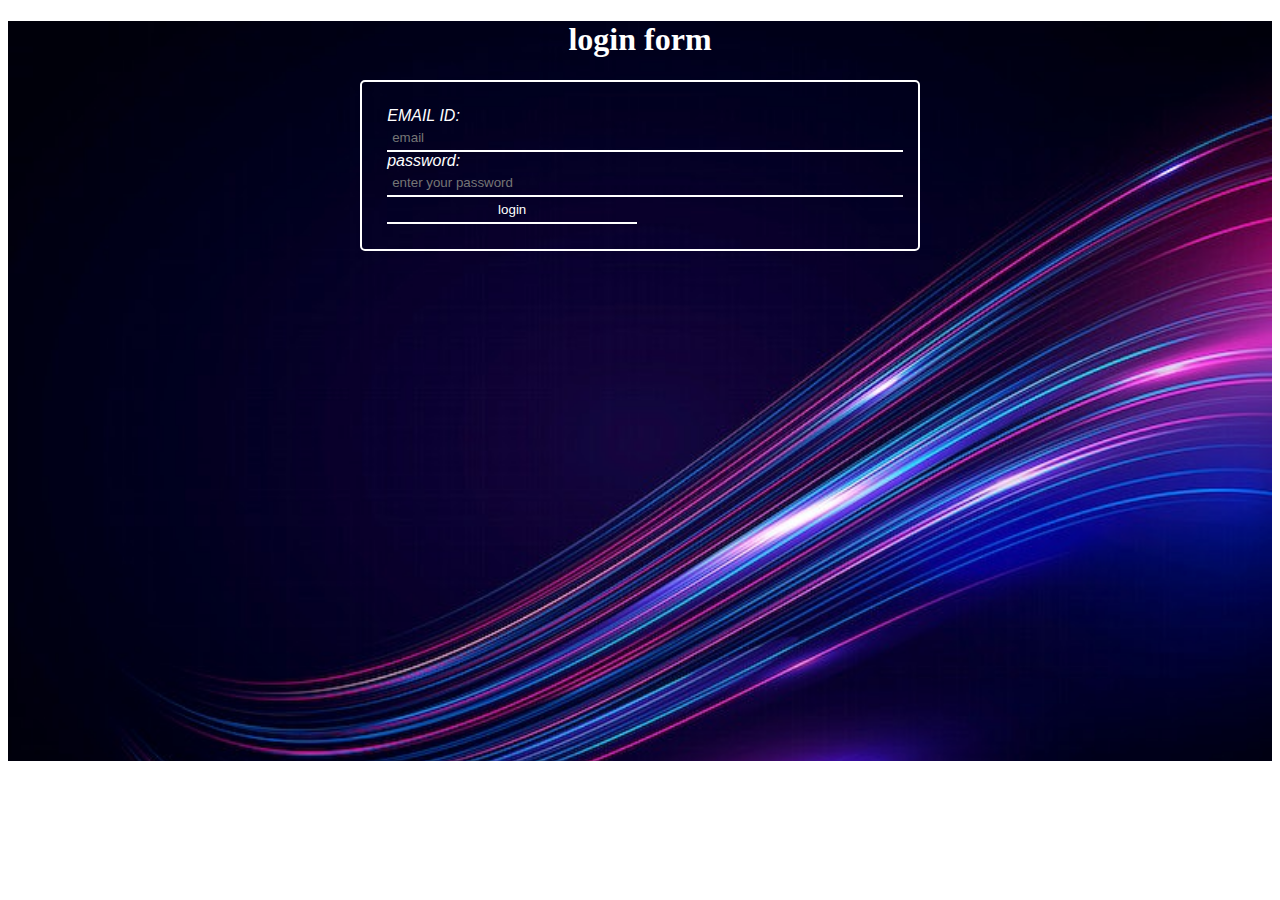
<file: login.html>
<!doctype html>
  <html>
    <head>
        <title> sign-up</title>
       <link  href = "style1.css" rel = "stylesheet">
    </head>
<body>
       <div class = "form">
                         <div class = "form1">
                                    <h1> login form </h1>
                               
                                 <form class = "form2" action ="home.php" method = "POST" enctype="multipart/form-data">
                                   
                                 
                                  
                                
                          
                                   <label> EMAIL ID:</label><br>   
                                   <input type ="email" name ="email"  placeholder = "email" class= "email" id = "ajay" style ="width:100%" >
                          
                             
                            <label>password:</label><br>
                            <input type = "password" name = "password"  placeholder = "enter your password"style ="width:100%" id = "ajay" >
                            
                        
                         
                               <input type = "submit"  name = "login" id = "ajay" class = "button" value = "login" position = "center">
                              
                        
 
          </form>

                            

                           
                              
                                               
                         </div>
</div>
</file>
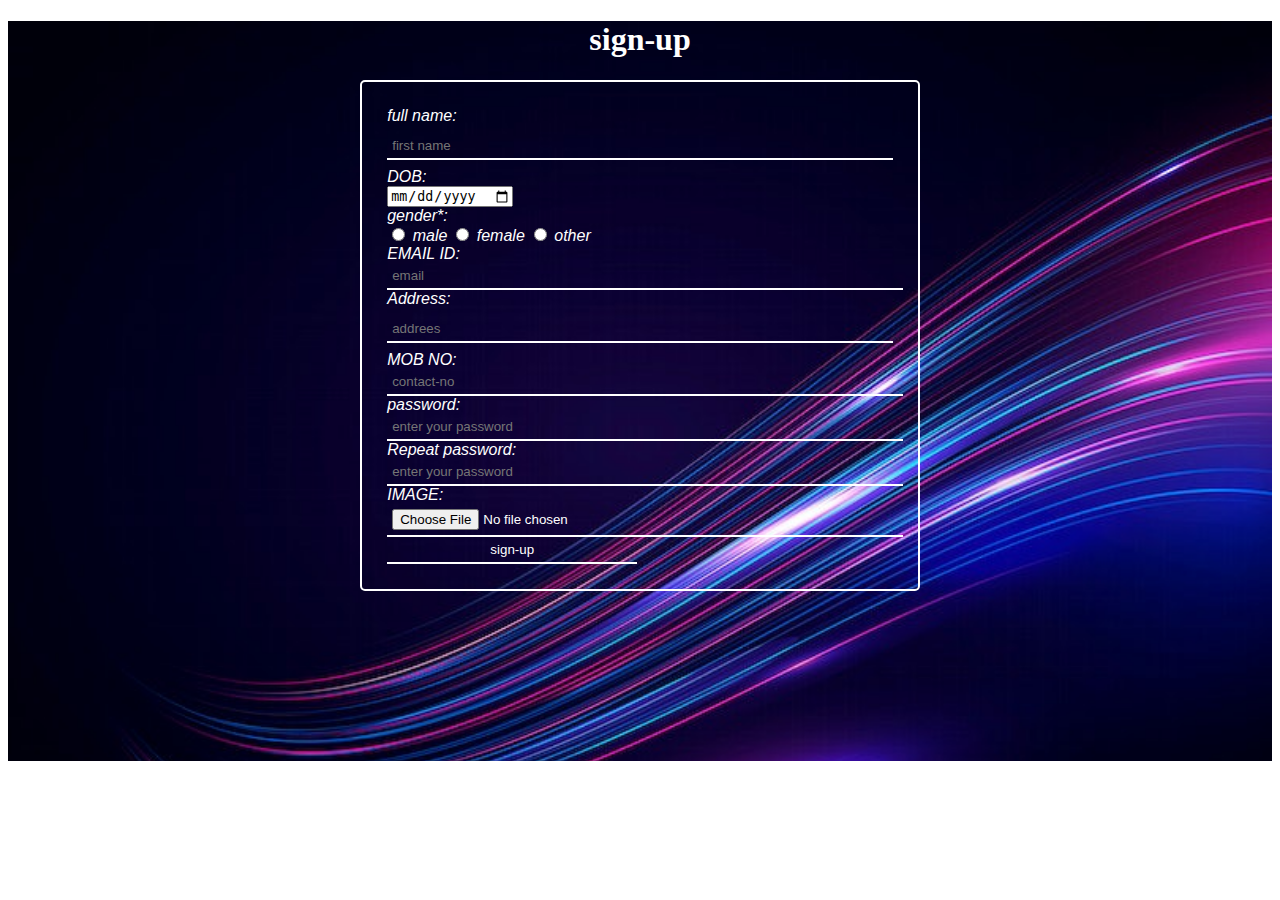
<file: sign-up.html>
<!doctype html>
  <html>
    <head>
        <title> sign-up</title>
       <link  href = "style1.css" rel = "stylesheet">
    </head>
<body>
       <div class = "form">
                         <div class = "form1">
                                    <h1>  sign-up </h1>
                               
                                 <form class = "form2" >
                                   
                                   <label> full name:</label><br>
                                   <input type = "text" placeholder = "first name" name = "name" id = "ajay" value = "" style ="width:100%"     style = "border-radius:20%">
                                   

                                   <label> DOB:</label><br>
                                  <input type = "date" name  = "DOB" >
                                  <br>
                                  <label> gender*:</label><br>
                                  <input type = "radio" name = "gender" value = "male" ><label> male</label>
                                  <input type = "radio" name = "gender" value = "female" ><label> female</label> 
                                  <input type = "radio" name = "gender" value = "other" ><label> other</label>  <br>

                                  <label> EMAIL ID:</label><br>   
                                   <input type ="email" name ="email"  placeholder = "email" class= "email" id = "ajay" style ="width:100%" >
                                   
                                  
                                   <label> Address:</label><br>
                                <input type = "text" placeholder = "addrees" name = "nam"  id = "ajay" value = "" style ="width:100%">    
                                
                                <label> MOB NO:</label><br>   
                                <input type ="number"  placeholder = "contact-no" name ="mob" class= "number" id = "ajay" style ="width:100%" >
                              

                                <label>password:</label><br>
                                <input type = "password" name = "password"  placeholder = "enter your password"style ="width:100%" id = "ajay" >
                            
                                <label> Repeat password:</label><br>
                                <input type = "password" name = "password"  placeholder = "enter your password"style ="width:100%" id = "ajay" >
                                   
                              
                                  <label>IMAGE:</label><br>
                                  <input type = "File" name = "file"  placeholder = "file upload" style ="width:100%" id = "ajay" >
                               
                                  
                                
                          
                                   
                          
                             
                           
                        
                         
                               <input type = "submit"  name = "regester" id = "ajay" class = "button" value = "sign-up" position = "center">
                              
                        
 
          </form>

                            

                           
                              
                                               
                         </div>
</div>
</body>
</html>
</file>
<file: assets/css/accordion-faq-list.css>
.accordion collapse {
  border: 0;
}

.accordion-button:focus {
  box-shadow: none;
  border: none;
}

.accordion-button:not(.collapsed) {
  background: none;
  color: #ff9800;
  box-shadow: none;
  border-bottom: none;
}

.accordion-button::after {
  width: auto;
  height: auto;
  content: "+";
  font-size: 40px;
  background-image: none;
  font-weight: 100;
  color: #1b6ce5;
  transform: translateY(-4px);
}

.accordion-button:not(.collapsed)::after {
  width: auto;
  height: auto;
  background-image: none;
  content: "-";
  font-size: 48px;
  transform: translate(-5px, -4px);
  transform: rotate(0deg);
}
</file>
<file: assets/css/Articles-Cards-images.css>
.fit-cover {
  object-fit: cover;
}
</file>
<file: assets/css/Bold-BS4-Cards-with-Hover-Effect-76-hover_effect_74.css>
.box {
  box-shadow: 0 0 5px #c2bdbd;
  overflow: hidden;
  text-align: center;
  position: relative;
}

.box .box-image {
  position: relative;
}

.box .box-image img {
  width: 100%;
  height: auto;
}

.box .box-image:before, .box .box-image:after {
  content: "";
  width: 170%;
  height: 190%;
  background: rgba(73, 197, 182, 0.5);
  position: absolute;
  transition: all 0.3s ease-in-out 0.6s;
}

.box .box-image:before {
  top: 0;
  left: -67px;
  transform: rotate(56.5deg) translateX(-70%);
  transform-origin: 70% 0 0;
}

.box:hover .box-image:before {
  transform: rotate(56.5deg) translateX(-30%);
}

.box .box-image:after {
  bottom: 0;
  right: -46px;
  transform: rotate(56.5deg) translateX(111%);
  transform-origin: 50% 51% 0;
}

.box:hover .box-image:after {
  transform: rotate(56.5deg) translateX(71%);
}

.box .box-content {
  width: 100%;
  height: 0;
  background: rgba(60, 170, 155, 0.8);
  position: absolute;
  top: 0;
  left: 0;
  overflow: hidden;
  transform: rotate(-33.5deg) translate(-74px, 200px);
  transform-origin: 0 100% 0;
  transition: all 0.4s ease-in-out 0s;
}

.box:hover .box-content {
  height: 70%;
  top: 15%;
  transform: rotate(0deg) translate(0px, 0px);
  transition: all 0.4s ease-in-out 0.9s;
}

.box .title {
  font-size: 20px;
  font-weight: 700;
  color: #fff;
  padding: 10px;
  margin: 20px 0 0;
  text-transform: capitalize;
}

.box .description {
  font-size: 12px;
  font-style: italic;
  color: #fff;
  padding: 10px 20px 10px;
}

@media only screen and (max-width: 990px) {
  .box {
    margin-bottom: 30px;
  }
}

@media only screen and (min-width: 600px) and (max-width: 767px) {
  .box .box-content {
    transform: rotate(-33.5deg) translate(-144px, 390px);
  }
}

@media only screen and (min-width: 481px) and (max-width: 599px) {
  .box .box-content {
    transform: rotate(-33.5deg) translate(-155px, 330px);
  }
}

@media only screen and (max-width: 480px) {
  .box .box-content {
    transform: rotate(-33.5deg) translate(-95px, 250px);
  }
}

@media only screen and (max-width: 479px) {
  .box .box-image:before {
    left: -57px;
  }
}

@media only screen and (max-width: 479px) {
  .box .title {
    margin: 10px 0 0 0;
    padding: 0 10px;
  }
}

@media only screen and (max-width: 359px) {
  .box .box-image:before {
    left: -40px;
  }
}
</file>
<file: assets/css/Bold-BS4-Cards-with-Hover-Effect-76.css>
.box {
  box-shadow: 0 0 5px #c2bdbd;
  overflow: hidden;
  text-align: center;
  position: relative;
}

.box .box-image {
  position: relative;
}

.box .box-image img {
  width: 100%;
  height: auto;
}

.box .box-image:before, .box .box-image:after {
  content: "";
  width: 170%;
  height: 190%;
  background: rgba(73, 197, 182, 0.5);
  position: absolute;
  transition: all 0.3s ease-in-out 0.6s;
}

.box .box-image:before {
  top: 0;
  left: -67px;
  transform: rotate(56.5deg) translateX(-70%);
  transform-origin: 70% 0 0;
}

.box:hover .box-image:before {
  transform: rotate(56.5deg) translateX(-30%);
}

.box .box-image:after {
  bottom: 0;
  right: -46px;
  transform: rotate(56.5deg) translateX(111%);
  transform-origin: 50% 51% 0;
}

.box:hover .box-image:after {
  transform: rotate(56.5deg) translateX(71%);
}

.box .box-content {
  width: 100%;
  height: 0;
  background: rgba(60, 170, 155, 0.8);
  position: absolute;
  top: 0;
  left: 0;
  overflow: hidden;
  transform: rotate(-33.5deg) translate(-74px, 200px);
  transform-origin: 0 100% 0;
  transition: all 0.4s ease-in-out 0s;
}

.box:hover .box-content {
  height: 70%;
  top: 15%;
  transform: rotate(0deg) translate(0px, 0px);
  transition: all 0.4s ease-in-out 0.9s;
}

.box .title {
  font-size: 20px;
  font-weight: 700;
  color: #fff;
  padding: 10px;
  margin: 20px 0 0;
  text-transform: capitalize;
}

.box .description {
  font-size: 12px;
  font-style: italic;
  color: #fff;
  padding: 10px 20px 10px;
}

@media only screen and (max-width: 990px) {
  .box {
    margin-bottom: 30px;
  }
}

@media only screen and (min-width: 600px) and (max-width: 767px) {
  .box .box-content {
    transform: rotate(-33.5deg) translate(-144px, 390px);
  }
}

@media only screen and (min-width: 481px) and (max-width: 599px) {
  .box .box-content {
    transform: rotate(-33.5deg) translate(-155px, 330px);
  }
}

@media only screen and (max-width: 480px) {
  .box .box-content {
    transform: rotate(-33.5deg) translate(-95px, 250px);
  }
}

@media only screen and (max-width: 479px) {
  .box .box-image:before {
    left: -57px;
  }
}

@media only screen and (max-width: 479px) {
  .box .title {
    margin: 10px 0 0 0;
    padding: 0 10px;
  }
}

@media only screen and (max-width: 359px) {
  .box .box-image:before {
    left: -40px;
  }
}
</file>
<file: assets/css/Card-Carousel-slider.css>
@media (min-width: 768px) {
  .carousel-inner .active, .carousel-inner .active + .carousel-item, .carousel-inner .active + .carousel-item + .carousel-item, .carousel-inner .active + .carousel-item + .carousel-item + .carousel-item {
    display: block;
  }
}

@media (min-width: 768px) {
  .carousel-inner .carousel-item.active:not(.carousel-item-right):not(.carousel-item-left), .carousel-inner .carousel-item.active:not(.carousel-item-right):not(.carousel-item-left) + .carousel-item, .carousel-inner .carousel-item.active:not(.carousel-item-right):not(.carousel-item-left) + .carousel-item + .carousel-item, .carousel-inner .carousel-item.active:not(.carousel-item-right):not(.carousel-item-left) + .carousel-item + .carousel-item + .carousel-item {
    transition: none;
  }
}

@media (min-width: 768px) {
  .carousel-inner .carousel-item-next, .carousel-inner .carousel-item-prev {
    position: relative;
    transform: translate3d(0, 0, 0);
  }
}

@media (min-width: 768px) {
  .carousel-inner .active.carousel-item + .carousel-item + .carousel-item + .carousel-item + .carousel-item {
    position: absolute;
    top: 0;
    right: -25%;
    z-index: -1;
    display: block;
    visibility: visible;
  }
}

@media (min-width: 768px) {
  .active.carousel-item-left + .carousel-item-next.carousel-item-left, .carousel-item-next.carousel-item-left + .carousel-item, .carousel-item-next.carousel-item-left + .carousel-item + .carousel-item, .carousel-item-next.carousel-item-left + .carousel-item + .carousel-item + .carousel-item, .carousel-item-next.carousel-item-left + .carousel-item + .carousel-item + .carousel-item + .carousel-item {
    position: relative;
    transform: translate3d(-100%, 0, 0);
    visibility: visible;
  }
}

@media (min-width: 768px) {
  .carousel-inner .carousel-item-prev.carousel-item-right {
    position: absolute;
    top: 0;
    left: 0;
    z-index: -1;
    display: block;
    visibility: visible;
  }
}

@media (min-width: 768px) {
  .active.carousel-item-right + .carousel-item-prev.carousel-item-right, .carousel-item-prev.carousel-item-right + .carousel-item, .carousel-item-prev.carousel-item-right + .carousel-item + .carousel-item, .carousel-item-prev.carousel-item-right + .carousel-item + .carousel-item + .carousel-item, .carousel-item-prev.carousel-item-right + .carousel-item + .carousel-item + .carousel-item + .carousel-item {
    position: relative;
    transform: translate3d(100%, 0, 0);
    visibility: visible;
    display: block;
    visibility: visible;
  }
}
</file>
<file: assets/css/Card-Carousel.css>
.carousel {
  margin-bottom: 0;
  padding: 0 40px 30px 40px;
}

.carousel {
  margin-bottom: 0;
  padding: 0 40px 30px 40px;
}

@media (min-width: 768px) {
  .carousel-inner .active, .carousel-inner .active + .carousel-item, .carousel-inner .active + .carousel-item + .carousel-item, .carousel-inner .active + .carousel-item + .carousel-item + .carousel-item {
    display: block;
  }
}

@media (min-width: 768px) {
  .carousel-inner .carousel-item.active:not(.carousel-item-right):not(.carousel-item-left), .carousel-inner .carousel-item.active:not(.carousel-item-right):not(.carousel-item-left) + .carousel-item, .carousel-inner .carousel-item.active:not(.carousel-item-right):not(.carousel-item-left) + .carousel-item + .carousel-item, .carousel-inner .carousel-item.active:not(.carousel-item-right):not(.carousel-item-left) + .carousel-item + .carousel-item + .carousel-item {
    transition: none;
  }
}

@media (min-width: 768px) {
  .carousel-inner .active.carousel-item + .carousel-item + .carousel-item + .carousel-item + .carousel-item {
    position: absolute;
    top: 0;
    right: -25%;
    z-index: -1;
    display: block;
    visibility: visible;
  }
}
</file>
<file: assets/css/Hero-Photography-.css>
div.jumbotron.hero-photography {
  color: #fff;
  text-align: center;
  background: url('hero-background-photography.jpg');
  background-size: cover;
  background-position: center;
  padding-top: 100px;
  padding-bottom: 100px;
}

h1.hero-title, h2.hero-title, h3.hero-title {
  text-shadow: 0 3px 3px rgba(0,0,0,0.4);
  color: #fff;
}

p.hero-subtitle {
  max-width: 600px;
  margin: 25px auto;
  color: #fff;
}
</file>
<file: assets/css/Hover-cards.css>
* {
  transition: all 0.3s ease-out;
}

html, body {
  height: 100%;
  font-family: "Nunito", sans-serif;
  font-size: 16px;
}

.container {
  width: 100%;
  height: 100%;
  display: flex;
  flex-wrap: wrap;
  align-items: center;
  justify-content: center;
}

h3 {
  color: #262626;
  font-size: 17px;
  line-height: 24px;
  font-weight: 700;
  margin-bottom: 4px;
}

p {
  font-size: 17px;
  font-weight: 400;
  line-height: 20px;
  color: #666666;
}

p.small {
  font-size: 14px;
}

.go-corner {
  display: flex;
  align-items: center;
  justify-content: center;
  position: absolute;
  width: 32px;
  height: 32px;
  overflow: hidden;
  top: 0;
  right: 0;
  background-color: #00838d;
  border-radius: 0 4px 0 32px;
}

.go-arrow {
  margin-top: -4px;
  margin-right: -4px;
  color: white;
  font-family: courier, sans;
}

.card1 {
  display: block;
  position: relative;
  max-width: 262px;
  background-color: #f2f8f9;
  border-radius: 4px;
  padding: 32px 24px;
  margin: 12px;
  text-decoration: none;
  z-index: 0;
  overflow: hidden;
}

.card1:before {
  content: "";
  position: absolute;
  z-index: -1;
  top: -16px;
  right: -16px;
  background: #00838d;
  height: 32px;
  width: 32px;
  border-radius: 32px;
  transform: scale(1);
  transform-origin: 50% 50%;
  transition: transform 0.25s ease-out;
}

.card1:hover:before {
  transform: scale(21);
}

.card1:hover p {
  transition: all 0.3s ease-out;
  color: rgba(255, 255, 255, 0.8);
}

.card1:hover h3 {
  transition: all 0.3s ease-out;
  color: #ffffff;
}

.card2 {
  display: block;
  top: 0px;
  position: relative;
  max-width: 262px;
  background-color: #f2f8f9;
  border-radius: 4px;
  padding: 32px 24px;
  margin: 12px;
  text-decoration: none;
  z-index: 0;
  overflow: hidden;
  border: 1px solid #f2f8f9;
}

.card2:hover {
  transition: all 0.2s ease-out;
  box-shadow: 0px 4px 8px rgba(38, 38, 38, 0.2);
  top: -4px;
  border: 1px solid #cccccc;
  background-color: white;
}

.card2:before {
  content: "";
  position: absolute;
  z-index: -1;
  top: -16px;
  right: -16px;
  background: #00838d;
  height: 32px;
  width: 32px;
  border-radius: 32px;
  transform: scale(2);
  transform-origin: 50% 50%;
  transition: transform 0.15s ease-out;
}

.card2:hover:before {
  transform: scale(2.15);
}

.card3 {
  display: block;
  top: 0px;
  position: relative;
  max-width: 262px;
  background-color: #f2f8f9;
  border-radius: 4px;
  padding: 32px 24px;
  margin: 12px;
  text-decoration: none;
  overflow: hidden;
  border: 1px solid #f2f8f9;
}

.card3 .go-corner {
  opacity: 0.7;
}

.card3:hover {
  border: 1px solid #00838d;
  box-shadow: 0px 0px 999px 999px rgba(255, 255, 255, 0.5);
  z-index: 500;
}

.card3:hover p {
  color: #00838d;
}

.card3:hover .go-corner {
  transition: opactiy 0.3s linear;
  opacity: 1;
}

.card4 {
  display: block;
  top: 0px;
  position: relative;
  max-width: 262px;
  background-color: #ffffff;
  border-radius: 4px;
  padding: 32px 24px;
  margin: 12px;
  text-decoration: none;
  overflow: hidden;
  border: 1px solid #cccccc;
}

.card4 .go-corner {
  background-color: #00838d;
  height: 100%;
  width: 16px;
  padding-right: 9px;
  border-radius: 0;
  transform: skew(6deg);
  margin-right: -36px;
  align-items: start;
  background-image: linear-gradient(-45deg, #8F479A 1%, #DC2A74 100%);
}

.card4 .go-arrow {
  transform: skew(-6deg);
  margin-left: -2px;
  margin-top: 9px;
  opacity: 0;
}

.card4:hover {
  border: 1px solid #CD3D73;
}

.card4 h3 {
  margin-top: 8px;
}

.card4:hover .go-corner {
  margin-right: -12px;
}

.card4:hover .go-arrow {
  opacity: 1;
}
</file>
<file: assets/css/Material-Footer.css>
a, .mdl-accordion, .mdl-button, .mdl-card, .mdl-checkbox, .mdl-dropdown-menu, .mdl-icon-toggle, .mdl-item, .mdl-radio, .mdl-slider, .mdl-switch, .mdl-tabs__tab {
  -webkit-tap-highlight-color: transparent;
  -webkit-tap-highlight-color: rgba(255,255,255,0);
}

h1, h2, h3, h4, h5, h6, p {
  padding: 0;
}

h6, p {
  font-weight: 400;
  line-height: 24px;
}

p {
  font-size: 14px;
  letter-spacing: 0;
  margin: 0 0 16px;
}

a {
  color: rgb(255,171,64);
  font-weight: 500;
}
</file>
<file: assets/css/Modern-Contact-Form.css>
.submit-now {
  margin-top: 20px;
  font-size: 16px;
  width: 200px;
  height: 50px;
  background-color: #e74c3c;
  border-color: transparent;
}

.form-control.input {
  border: 0;
  background: transparent;
  border-bottom: 1px solid silver;
  border-radius: 0px !important;
}

.getintouch {
  height: auto;
  background-image: url("../../assets/img/Get%20In%20touch/GetInTouch.png");
  background-size: cover;
  background-repeat: no-repeat;
}

input[type="text"], input[type="email"], input[type="tel"], textarea {
  border-radius: 0 !important;
}

input[type="text"], input[type="email"], input[type="tel"], textarea {
  border-radius: 8px !important;
}

.btn-primary:hover {
  color: #fff;
  background-color: #4daade;
  border-color: #4daade;
  box-shadow: 0px 10px 15px rgba(157,157,157,0.4);
}

.btn-primary:not(:disabled):not(.disabled).active, .btn-primary:not(:disabled):not(.disabled):active, .show > .btn-primary.dropdown-toggle {
  color: #fff;
  background-color: #4daade;
  border-color: #4daade;
}

.modern-form {
  padding-top: 80px;
  padding-bottom: 80px;
}

.modern-form__hr {
  border-color: #4daade;
  border-width: 2px;
  width: 121px;
}

.modern-form__form-container {
  padding-top: 100px;
}

.modern-form__form-group--padding-r {
  padding-right: 20px;
}

.modern-form__form-group--padding-t {
  padding-top: 50px;
}

.modern-form__form-control--textarea {
  height: 95px !important;
  resize: none;
}
</file>
<file: assets/css/Navbar-Right-Links-Dark-icons.css>
.bs-icon {
  --bs-icon-size: .75rem;
  display: flex;
  flex-shrink: 0;
  justify-content: center;
  align-items: center;
  font-size: var(--bs-icon-size);
  width: calc(var(--bs-icon-size) * 2);
  height: calc(var(--bs-icon-size) * 2);
  color: var(--bs-primary);
}

.bs-icon-xs {
  --bs-icon-size: 1rem;
  width: calc(var(--bs-icon-size) * 1.5);
  height: calc(var(--bs-icon-size) * 1.5);
}

.bs-icon-sm {
  --bs-icon-size: 1rem;
}

.bs-icon-md {
  --bs-icon-size: 1.5rem;
}

.bs-icon-lg {
  --bs-icon-size: 2rem;
}

.bs-icon-xl {
  --bs-icon-size: 2.5rem;
}

.bs-icon.bs-icon-primary {
  color: var(--bs-white);
  background: var(--bs-primary);
}

.bs-icon.bs-icon-primary-light {
  color: var(--bs-primary);
  background: rgba(var(--bs-primary-rgb), .2);
}

.bs-icon.bs-icon-semi-white {
  color: var(--bs-primary);
  background: rgba(255, 255, 255, .5);
}

.bs-icon.bs-icon-rounded {
  border-radius: .5rem;
}

.bs-icon.bs-icon-circle {
  border-radius: 50%;
}

.bs-icon-sm.bs-icon-rounded.bs-icon-semi-white.bs-icon {
}

.navv {
  background-color: #3dc2ad;
}

#navcol-5 {
  color: black;
}

.navv {
  color: black;
}

.navvv {
  color: black;
}

.hero-button.bttn {
  background-color: var(--bs-border-color-translucent);
}

.focus-ring.hero-button.bttn {
  margin: 10px;
}

#HEROO {
  height: 550px;
  background-image: url("../../assets/img/n12.jpg");
}

.fit-cover {
  height: 200px;
}

.fit-cover {
}

.fit-cover.imgg {
  height: 150px;
}

#imgg {
  height: 150px;
}

.row {
}

#CON {
}

img {
  width: 100%;
}

div {
  width: 100%;
}

#foot {
  margin-top: -600px;
}
</file>
<file: assets/css/WOWSlider-about-us-WOWSlider-about-us-1.css>
#wowslider-container1 .ws_hovershow {
  opacity: 0;
  -webkit-transition: opacity 0.2s ease-in;
  -moz-transition: opacity 0.2s ease-in;
  -o-transition: opacity 0.2s ease-in;
  transition: opacity 0.2s ease-in;
}

#wowslider-container1:hover .ws_hovershow {
  opacity: 1;
  -webkit-transition: opacity 0.2s ease-in;
  -moz-transition: opacity 0.2s ease-in;
  -o-transition: opacity 0.2s ease-in;
  transition: opacity 0.2s ease-in;
}

#wowslider-container1 .ws_playpause {
  width: 18px;
  height: 28px;
  position: absolute;
  top: 50%;
  left: 50%;
  margin-left: -9px;
  margin-top: -14px;
  z-index: 59;
}

#wowslider-container1 .pause {
  background-image: url(./pause.png);
}

#wowslider-container1 .play {
  background-image: url(./play.png);
}

#wowslider-container1 .pause:hover, #wowslider-container1 .play:hover {
  background-position: 100% 100% !important;
}

#wowslider-container1 .ws_fullscreen {
  width: 16px;
  height: 16px;
  position: absolute;
  top: 20px;
  left: 15px;
  margin-left: -9px;
  margin-top: -14px;
  z-index: 59;
  background-image: url(./fullscreen.png);
}

div#ws_fullscreen:-moz-full-screen #wowslider-container1 {
  width: 95% !important;
  max-width: 100% !important;
  max-height: inherit;
}

div#ws_fullscreen:-webkit-full-screen #wowslider-container1 {
  width: 95% !important;
  max-width: 100% !important;
  max-height: inherit;
}

div#ws_fullscreen:fullscreen #wowslider-container1 {
  width: 95% !important;
  max-width: 100% !important;
  max-height: inherit;
}

div#ws_fullscreen:-moz-full-screen {
  background-color: #000;
  height: 100%;
}

div#ws_fullscreen:-webkit-full-screen {
  background-color: #000;
  height: 100%;
}

div#ws_fullscreen:fullscreen {
  background-color: #000;
  height: 100%;
}
</file>
<file: assets/css/WOWSlider-about-us-WOWSlider-about-us-2.css>
section.about-us {
  color: #fff;
}

.abt-right {
  background-color: #009bc1;
}

.abt-right p {
  padding: 35px;
  padding: 39px;
  text-align: justify;
}

button.btn-primary.abt-right-btn {
  margin: 0 auto;
  display: block;
}

.padding-content {
  padding: 76px 0;
}

.abt-right h5 {
  padding: 33px 0;
}

.about-us h3 {
  padding-top: 62px;
  color: #000;
}

.no-padding {
  padding: 0;
}

#wowslider-container1 {
  display: table;
  zoom: 1;
  position: relative;
  width: 100%;
  max-width: 400px;
  max-height: 360px;
  margin: 0px auto 0px;
  z-index: 90;
  text-align: left;
  font-size: 10px;
  text-shadow: none;
  -webkit-box-sizing: content-box;
  -moz-box-sizing: content-box;
  box-sizing: content-box;
}

#wowslider-container1 .ws_images ul {
  position: relative;
  width: 10000%;
  height: 100%;
  left: 0;
  list-style: none;
  margin: 0;
  padding: 0;
  border-spacing: 0;
  overflow: visible;
}

#wowslider-container1 .ws_images ul li {
  position: relative;
  width: 1%;
  height: 100%;
  line-height: 0;
  overflow: hidden;
  float: left;
  padding: 0 0 0 0 !important;
  margin: 0 0 0 0 !important;
}

#wowslider-container1 .ws_images {
  position: relative;
  left: 0;
  top: 0;
  height: 100%;
  max-height: 360px;
  max-width: 400px;
  vertical-align: top;
  border: none;
  overflow: hidden;
}

#wowslider-container1 .ws_images ul a {
  width: 100%;
  height: 100%;
  max-height: 360px;
  display: block;
  color: transparent;
}

#wowslider-container1 img {
  max-width: none !important;
}

#wowslider-container1 a {
  text-decoration: none;
  outline: none;
  border: none;
}

#wowslider-container1 .ws_script {
  display: none;
}

#wowslider-container1 .ws_images > ul {
  animation: wsBasic 20s infinite;
  -moz-animation: wsBasic 20s infinite;
  -webkit-animation: wsBasic 20s infinite;
}
</file>
<file: assets/css/WOWSlider-about-us.css>
#wowslider-container1 {
  display: table;
  zoom: 1;
  position: relative;
  width: 100%;
  max-width: 400px;
  max-height: 360px;
  margin: 0px auto 0px;
  z-index: 90;
  text-align: left;
  font-size: 10px;
  text-shadow: none;
  -webkit-box-sizing: content-box;
  -moz-box-sizing: content-box;
  box-sizing: content-box;
}

* html #wowslider-container1 {
  width: 400px;
}

#wowslider-container1 .ws_images ul {
  position: relative;
  width: 10000%;
  height: 100%;
  left: 0;
  list-style: none;
  margin: 0;
  padding: 0;
  border-spacing: 0;
  overflow: visible;
}

#wowslider-container1 .ws_images ul li {
  position: relative;
  width: 1%;
  height: 100%;
  line-height: 0;
  overflow: hidden;
  float: left;
  padding: 0 0 0 0 !important;
  margin: 0 0 0 0 !important;
}

#wowslider-container1 .ws_images {
  position: relative;
  left: 0;
  top: 0;
  height: 100%;
  max-height: 360px;
  max-width: 400px;
  vertical-align: top;
  border: none;
  overflow: hidden;
}

#wowslider-container1 .ws_images ul a {
  width: 100%;
  height: 100%;
  max-height: 360px;
  display: block;
  color: transparent;
}

#wowslider-container1 img {
  max-width: none !important;
}

#wowslider-container1 .ws_images .ws_list img, #wowslider-container1 .ws_images > div > img {
  width: 100%;
  border: none 0;
  max-width: none;
  padding: 0;
  margin: 0;
}

#wowslider-container1 .ws_images > div > img {
  max-height: 360px;
}

#wowslider-container1 .ws_images iframe {
  position: absolute;
  z-index: -1;
}

#wowslider-container1 .ws-title > div {
  display: inline-block !important;
}

#wowslider-container1 a {
  text-decoration: none;
  outline: none;
  border: none;
}

#wowslider-container1 .ws_bullets {
  float: left;
  position: absolute;
  z-index: 70;
}

#wowslider-container1 .ws_bullets div {
  position: relative;
  float: left;
  font-size: 0px;
}

#wowslider-container1 .ws_bullets a {
  line-height: 0;
}

#wowslider-container1 .ws_script {
  display: none;
}

#wowslider-container1 sound, #wowslider-container1 object {
  position: absolute;
}

#wowslider-container1 .ws_effect {
  position: static;
  width: 100%;
  height: 100%;
}

#wowslider-container1 .ws_photoItem {
  border: 2em solid #fff;
  margin-left: -2em;
  margin-top: -2em;
}

#wowslider-container1 .ws_cube_side {
  background: #A6A5A9;
}

#wowslider-container1.ws_gestures {
  cursor: -webkit-grab;
  cursor: -moz-grab;
  cursor: url("[data-uri]"), move;
}

#wowslider-container1.ws_gestures.ws_grabbing {
  cursor: -webkit-grabbing;
  cursor: -moz-grabbing;
  cursor: url("[data-uri]"), move;
}

#wowslider-container1.ws_video_playing .ws_bullets, #wowslider-container1.ws_video_playing .ws_fullscreen, #wowslider-container1.ws_video_playing .ws_next, #wowslider-container1.ws_video_playing .ws_prev {
  display: none;
}

#wowslider-container1 .ws_video_btn {
  position: absolute;
  display: none;
  cursor: pointer;
  top: 0;
  left: 0;
  width: 100%;
  height: 100%;
  z-index: 55;
}

#wowslider-container1 .ws_video_btn.ws_youtube, #wowslider-container1 .ws_video_btn.ws_vimeo {
  display: block;
}

#wowslider-container1 .ws_video_btn div {
  position: absolute;
  background-image: url(./playvideo.png);
  background-size: 200%;
  top: 50%;
  left: 50%;
  width: 7em;
  height: 5em;
  margin-left: -3.5em;
  margin-top: -2.5em;
}

#wowslider-container1 .ws_video_btn.ws_youtube div {
  background-position: 0 0;
}

#wowslider-container1 .ws_video_btn.ws_youtube:hover div {
  background-position: 100% 0;
}

#wowslider-container1 .ws_video_btn.ws_vimeo div {
  background-position: 0 100%;
}

#wowslider-container1 .ws_video_btn.ws_vimeo:hover div {
  background-position: 100% 100%;
}

#wowslider-container1 .ws_playpause.ws_hide {
  display: none !important;
}

#wowslider-container1 .ws_controls {
  position: absolute;
  top: 0;
  left: 0;
  right: 0;
  bottom: 0;
  overflow: hidden;
}

#wowslider-container1 .ws_fullscreen {
  right: auto;
  left: 0;
  top: 0;
  background: #47c9af;
  font-size: 0.8rem;
  padding: 8px;
}

#wowslider-container1 .ws_bullets {
  padding: 0px;
  max-width: 40%;
  text-align: right;
}

#wowslider-container1 .ws_bullets a {
  position: relative;
  display: inline-block;
  width: 0;
  padding: 15px;
}

#wowslider-container1 .ws_bullets a > span {
  position: absolute;
  display: block;
  top: 0;
  right: 0;
  height: 100%;
  width: 100%;
  background: #47c9af;
}

#wowslider-container1 .ws_bullets a.ws_overbull > span, #wowslider-container1 .ws_bullets a.ws_selbull > span {
  background: #40b59e;
}

#wowslider-container1 .ws_playpause {
  position: absolute;
  right: 0;
  bottom: 0;
  padding: 15px;
  background: #47c9af;
  color: #ffffff;
  z-index: 100;
}

#wowslider-container1 .ws_playpause > span:before {
  font: 1.2em "ws-ctrl-dodgy";
  position: absolute;
  left: 0;
  top: 50%;
  right: 0;
  margin-top: 1px;
  display: block;
  text-align: center;
  -webkit-transform: translateY(-50%);
  transform: translateY(-50%);
}

_:-ms-input-placeholder, :root #wowslider-container1 a.ws_playpause > span:before {
  line-height: 3.2em;
}

#wowslider-container1 .ws_play > span:before {
  content: "\e800";
}

#wowslider-container1 .ws_pause > span:before {
  content: "\e801";
}

#wowslider-container1 a.ws_next, #wowslider-container1 a.ws_prev {
  position: absolute;
  top: 50%;
  color: #ffffff;
  margin-top: -2.4em;
  width: 5.3em;
  height: 4.8em;
  z-index: 100;
  -webkit-transition: background 200ms ease-in-out, -webkit-transform 200ms ease-in-out, box-shadow 200ms ease-in-out;
  transition: background 200ms ease-in-out, transform 200ms ease-in-out, -webkit-transform 200ms ease-in-out, box-shadow 200ms ease-in-out;
}

#wowslider-container1 a.ws_next {
  right: 0;
}

#wowslider-container1 a.ws_prev {
  left: 0;
}

#wowslider-container1 a.ws_next > span, #wowslider-container1 a.ws_prev > span {
  display: block;
  position: absolute;
  top: 0;
  left: 0;
  right: 0;
  bottom: 0;
  background: #47c9af;
  border-radius: 0.15em;
  color: #fff;
  text-align: center;
  z-index: 2;
}

#wowslider-container1 a.ws_next > span:before, #wowslider-container1 a.ws_prev > span:before, #wowslider-container1 a.ws_next > span:after, #wowslider-container1 a.ws_prev > span:after {
  position: absolute;
  display: block;
  font: 2.5em "ws-ctrl-dodgy";
  top: 50%;
  left: 0;
  right: 0;
  margin-top: 1px;
  margin-left: -8px;
  -webkit-transform: translateY(-50%);
  transform: translateY(-50%);
}

_:-ms-input-placeholder, :root #wowslider-container1 a.ws_next > span:before {
  line-height: 3.2em;
}

_:-ms-input-placeholder, :root #wowslider-container1 a.ws_prev > span:before {
  line-height: 3.2em;
}

#wowslider-container1 a.ws_next > span:before, #wowslider-container1 a.ws_next > span:after {
  content: '\e803';
}

#wowslider-container1 a.ws_prev > span:before, #wowslider-container1 a.ws_prev > span:after {
  content: '\e802';
}

#wowslider-container1 a.ws_next > span:after, #wowslider-container1 a.ws_prev > span:after {
  margin-left: 8px;
}

#wowslider-container1 a.ws_prev, #wowslider-container1 a.ws_next {
  -webkit-perspective: 1000px;
  -ms-perspective: 1000px;
  perspective: 1000px;
  -webkit-transition: 300ms padding 300ms ease, 300ms margin-top 300ms ease;
  transition: 300ms padding 300ms ease, 300ms margin-top 300ms ease;
}

#wowslider-container1 a.ws_prev:hover, #wowslider-container1 a.ws_next:hover {
  padding: $arrowHoverPadding$em 0;
  margin-top: -$arrowHoverPadding$em;
  -webkit-transition: 300ms padding ease, 300ms margin-top ease;
  transition: 300ms padding ease, 300ms margin-top ease;
}

#wowslider-container1 a.ws_prev img, #wowslider-container1 a.ws_next img {
  position: absolute;
  top: 0;
  width: 5.3em;
  -webkit-transform-style: preserve-3d;
  transform-style: preserve-3d;
  visibility: hidden;
  -webkit-transition: 300ms -webkit-transform ease, 300ms visibility ease;
  transition: 300ms transform ease, 300ms -webkit-transform ease, 300ms visibility ease;
}

#wowslider-container1 a.ws_prev img {
  left: 5.3em;
  -webkit-transform: rotateY(90deg);
  -ms-transform: rotateY(90deg);
  transform: rotateY(90deg);
  -webkit-transform-origin: 0 0;
  -ms-transform-origin: 0 0;
  transform-origin: 0 0;
}

#wowslider-container1 a.ws_next img {
  right: 5.3em;
  -webkit-transform: rotateY(-90deg);
  -ms-transform: rotateY(-90deg);
  transform: rotateY(-90deg);
  -webkit-transform-origin: 100% 0;
  -ms-transform-origin: 100% 0;
  transform-origin: 100% 0;
}

#wowslider-container1 a.ws_next:hover img, #wowslider-container1 a.ws_prev:hover img {
  visibility: visible;
  -webkit-transform: rotateY(0);
  transform: rotateY(0);
}

#wowslider-container1 .ws_bullets {
  bottom: 0;
  right: 0;
  margin-right: 30px;
}

#wowslider-container1 .ws-title {
  font: 1.4em "Indie Flower", cursive;
  max-width: 50%;
  position: absolute;
  left: 0;
  margin-right: 10em;
  z-index: 50;
  bottom: 0;
  top: auto;
  opacity: 1;
}

#wowslider-container1 .ws-title div, #wowslider-container1 .ws-title span {
  display: inline-block;
  padding: 0.6em 0.8em;
  background-color: #47c9af;
  color: #fff;
}

#wowslider-container1 .ws-title div {
  display: block;
  margin-top: 0.5em;
  font-size: 1em;
  color: #fff;
}

#wowslider-container1 .ws-title span {
  font-size: 1.5em;
}

#wowslider-container1 .ws_images > ul {
  animation: wsBasic 20s infinite;
  -moz-animation: wsBasic 20s infinite;
  -webkit-animation: wsBasic 20s infinite;
}

@keyframes wsBasic {
}

#wowslider-container1 .ws_bulframe div div {
  height: auto;
}

@media all and (max-width:760px) {
  #wowslider-container1 .ws_fullscreen {
    display: block;
  }
}

@media all and (max-width:400px) {
  #wowslider-container1 .ws_controls, #wowslider-container1 .ws_bullets, #wowslider-container1 .ws_thumbs {
    display: none;
  }
}
</file>
<file: style1.css>
.form {
       width:100%;
       
     height:740px;
     background:red;
     background: url('apple.jpg');
    background-repeat:no-repeat;
    background-size:100%;
    }
 h1{ text-align:center;
     color:white;
}
.form2 {
 
    margin:auto;
    width:40%;
    border:2px solid white;
    border-radius:5px;
    padding:25px;
}

 label{
          color:white;
         font-size: 16px;
         font-family:sans-serif;
         font-style:italic;
}
.button{
  background:cyan;
  color:teal;
  text-align:center;
  position:center;
}
.button:hover {
              color:teal;
              font-size:150%;
}
 
#ajay { 
       
        width:250px;
        color:white;
        padding:5px;
        border:none;
        border-bottom: 2px solid white;
        background:none;
}

input[type=text] {
  width: 100%;
  color:white;
  padding: 12px 20px;
  margin: 8px 0;
  box-sizing: border-box;
  border: none;
  border-bottom: 2px solid red;
}

input[type=email] {
   color:white;
}
</file>
